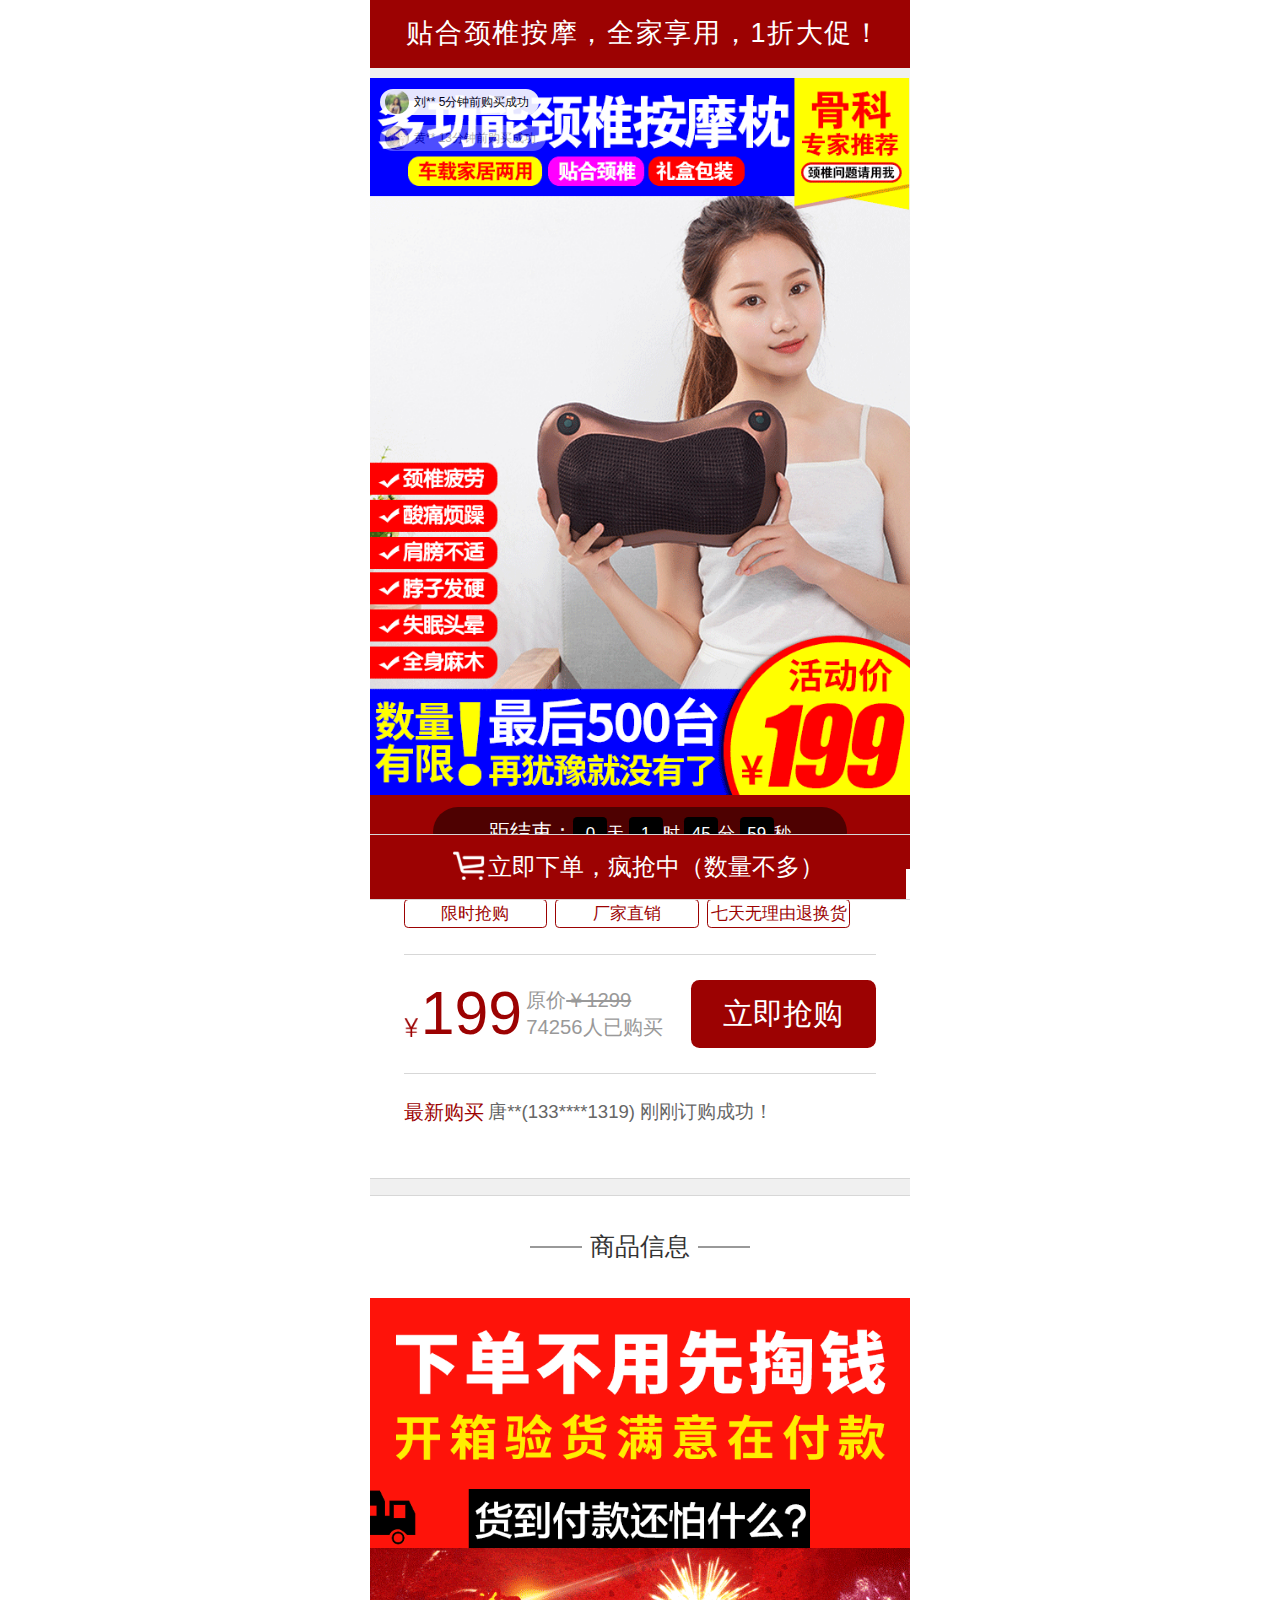
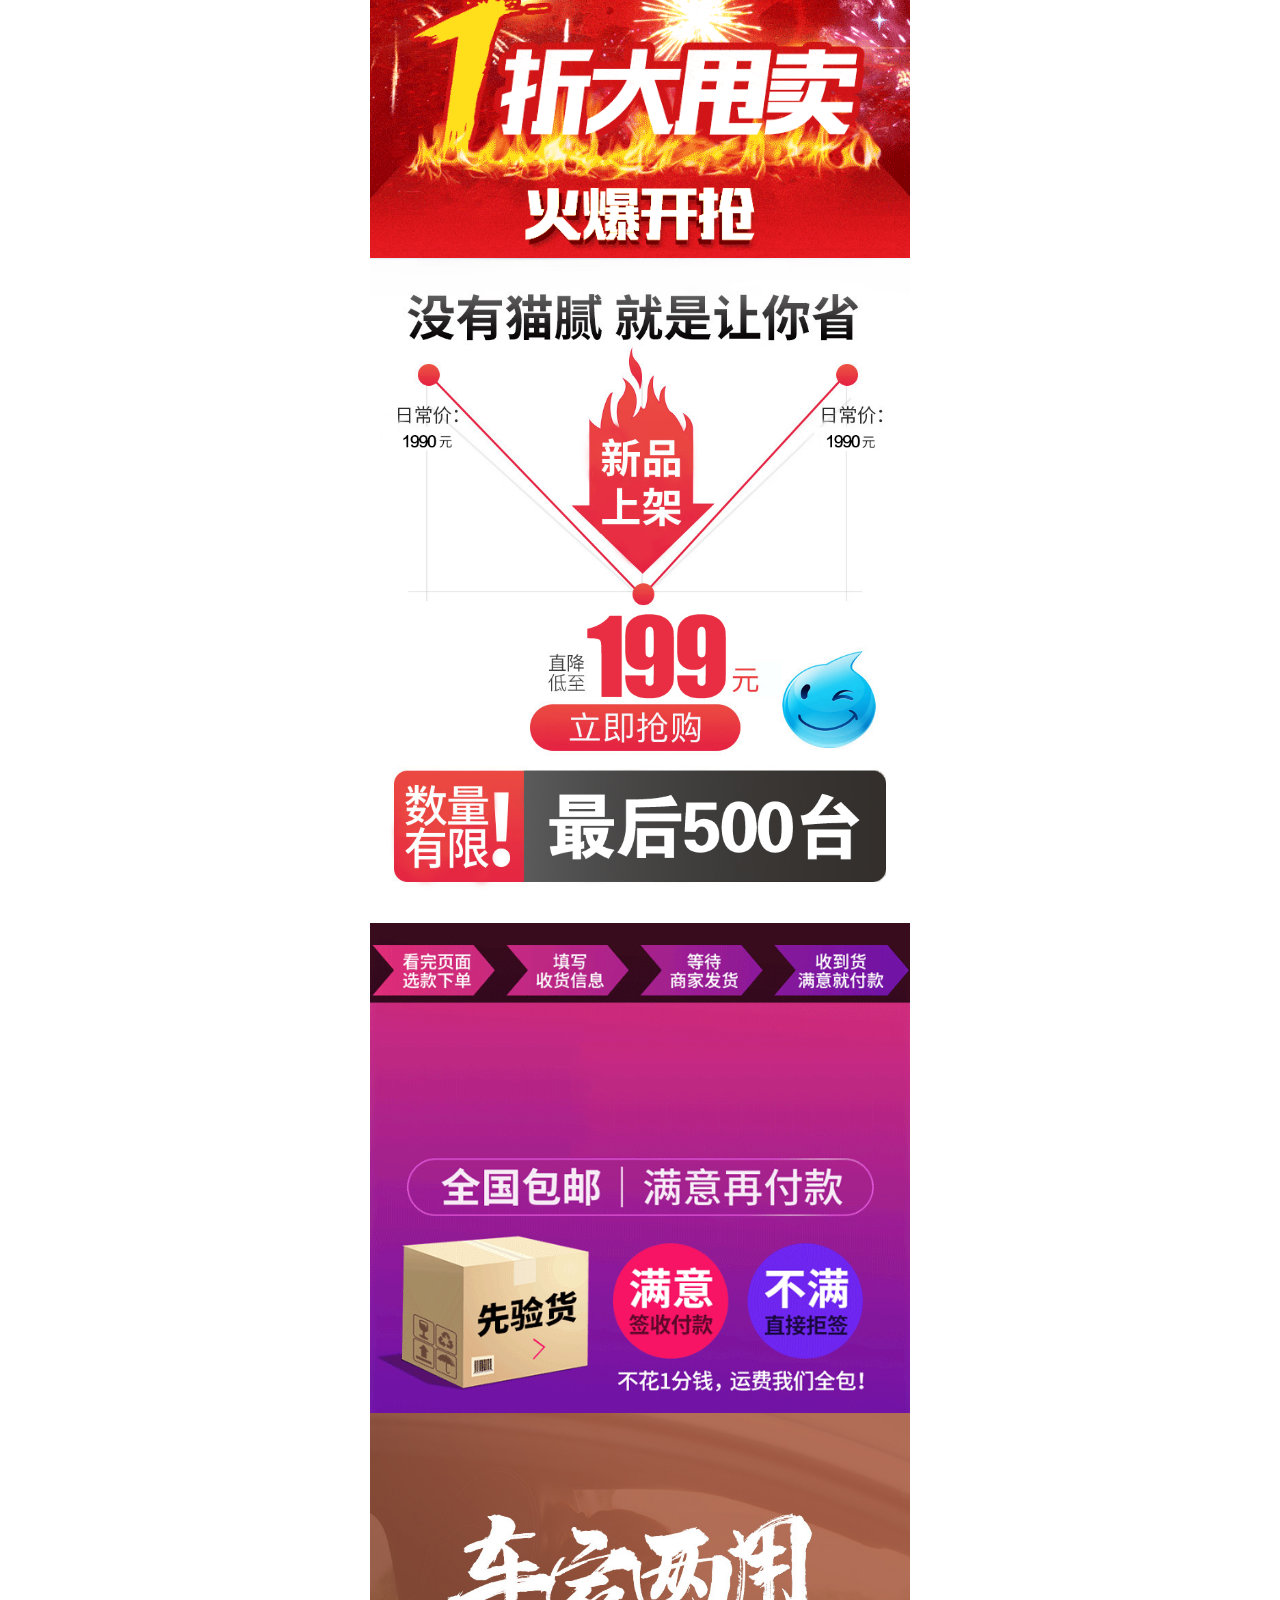
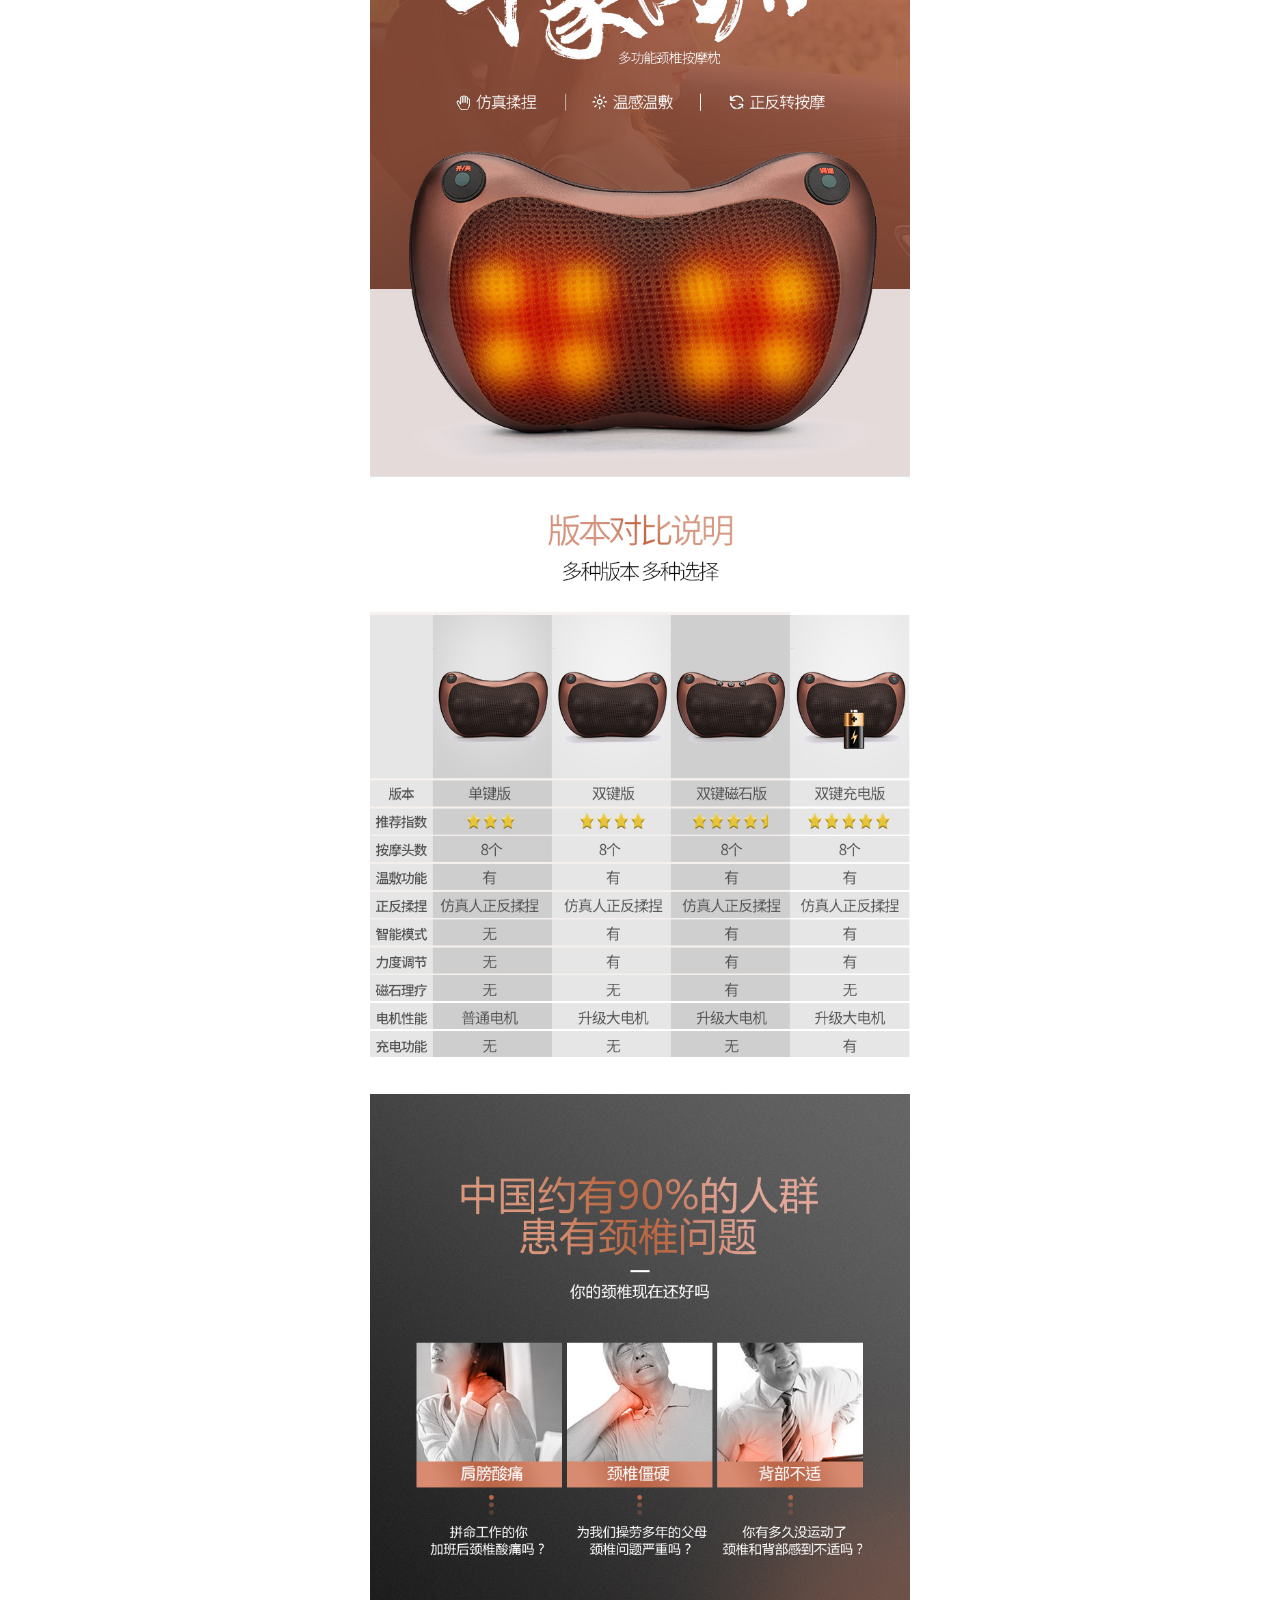
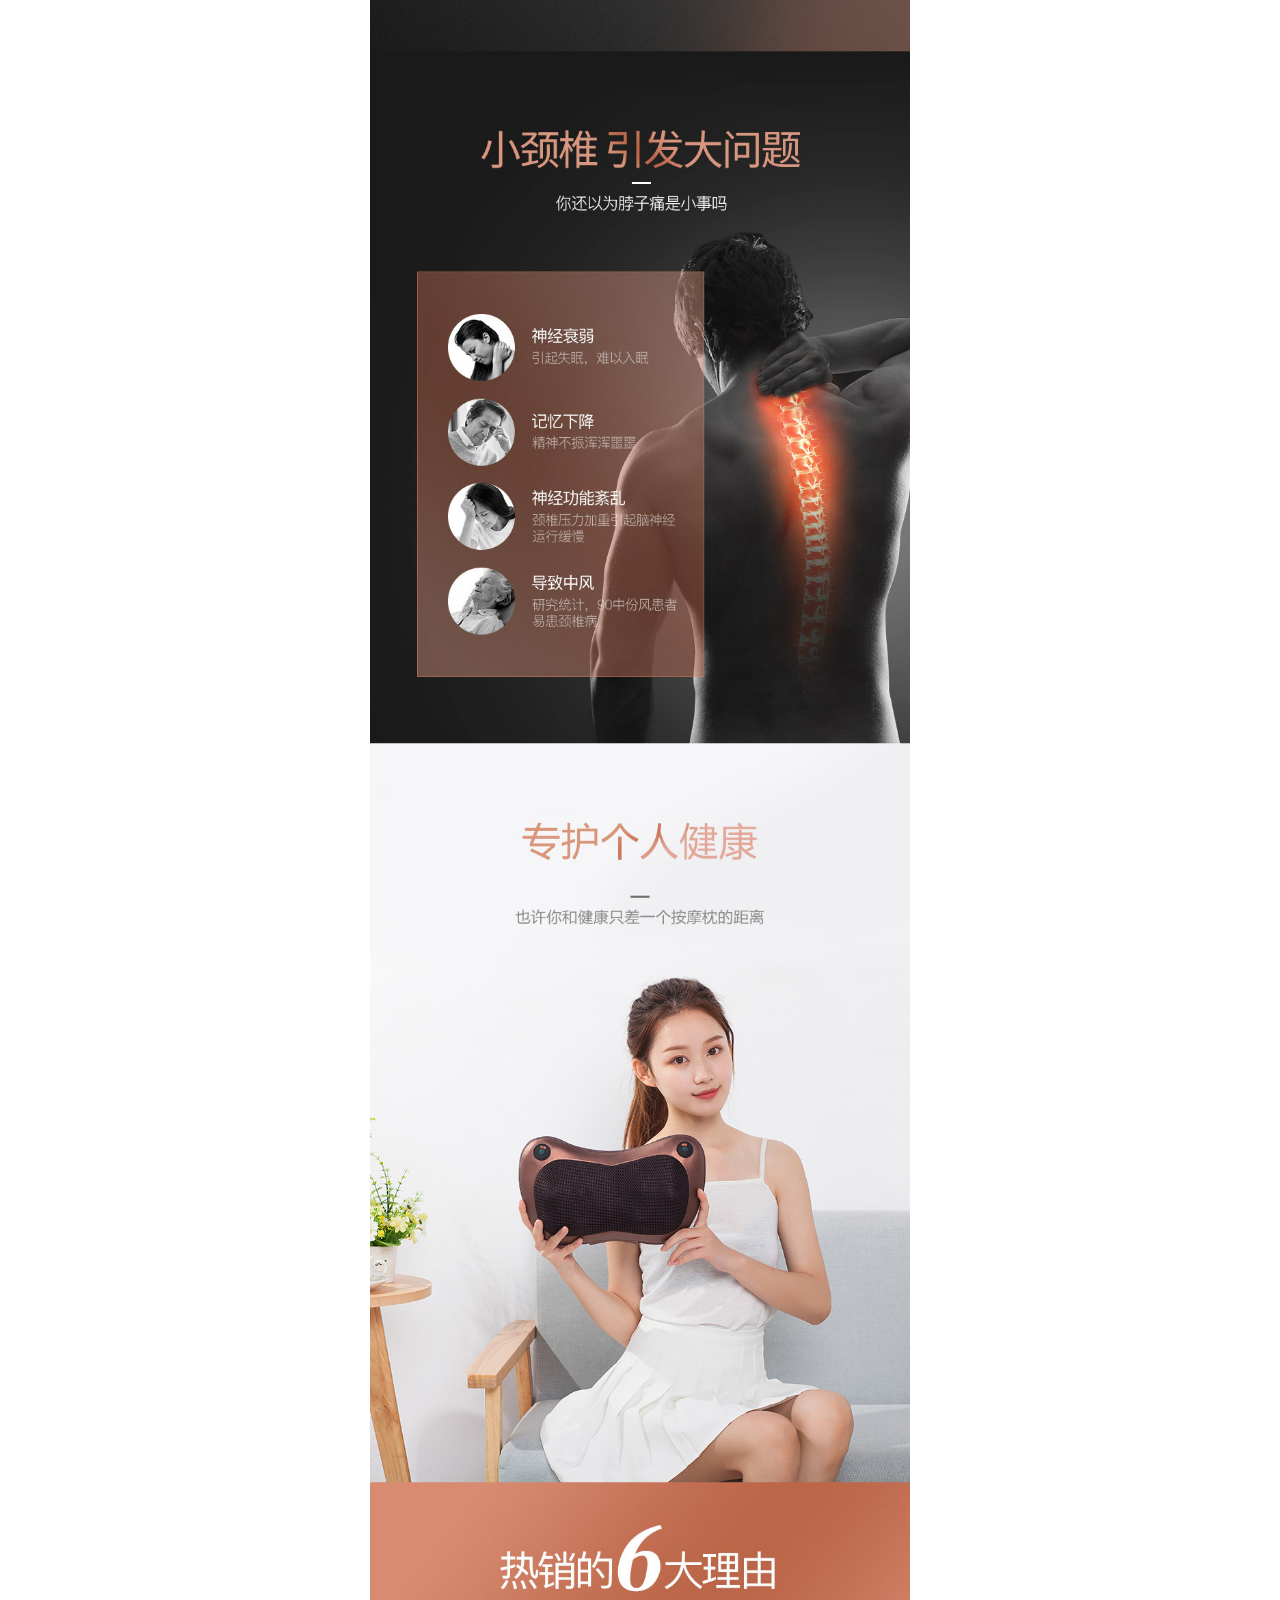
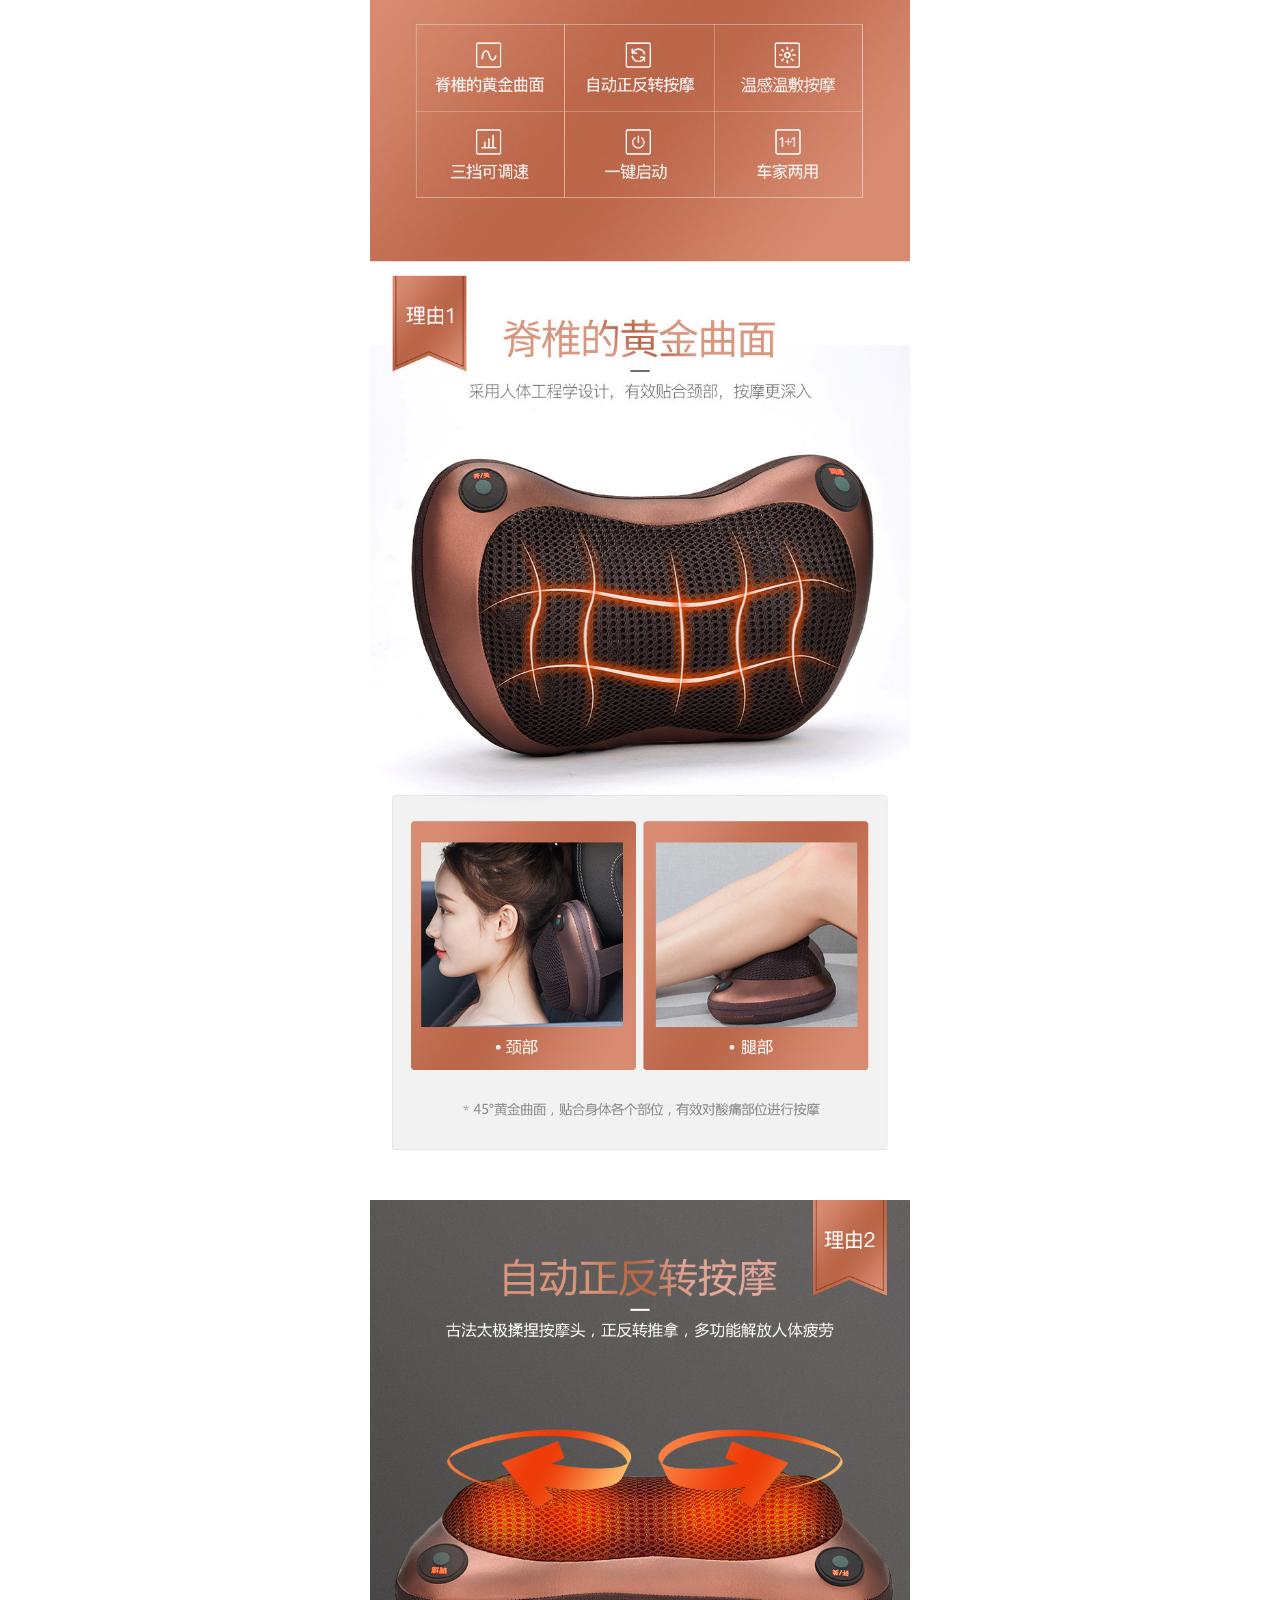
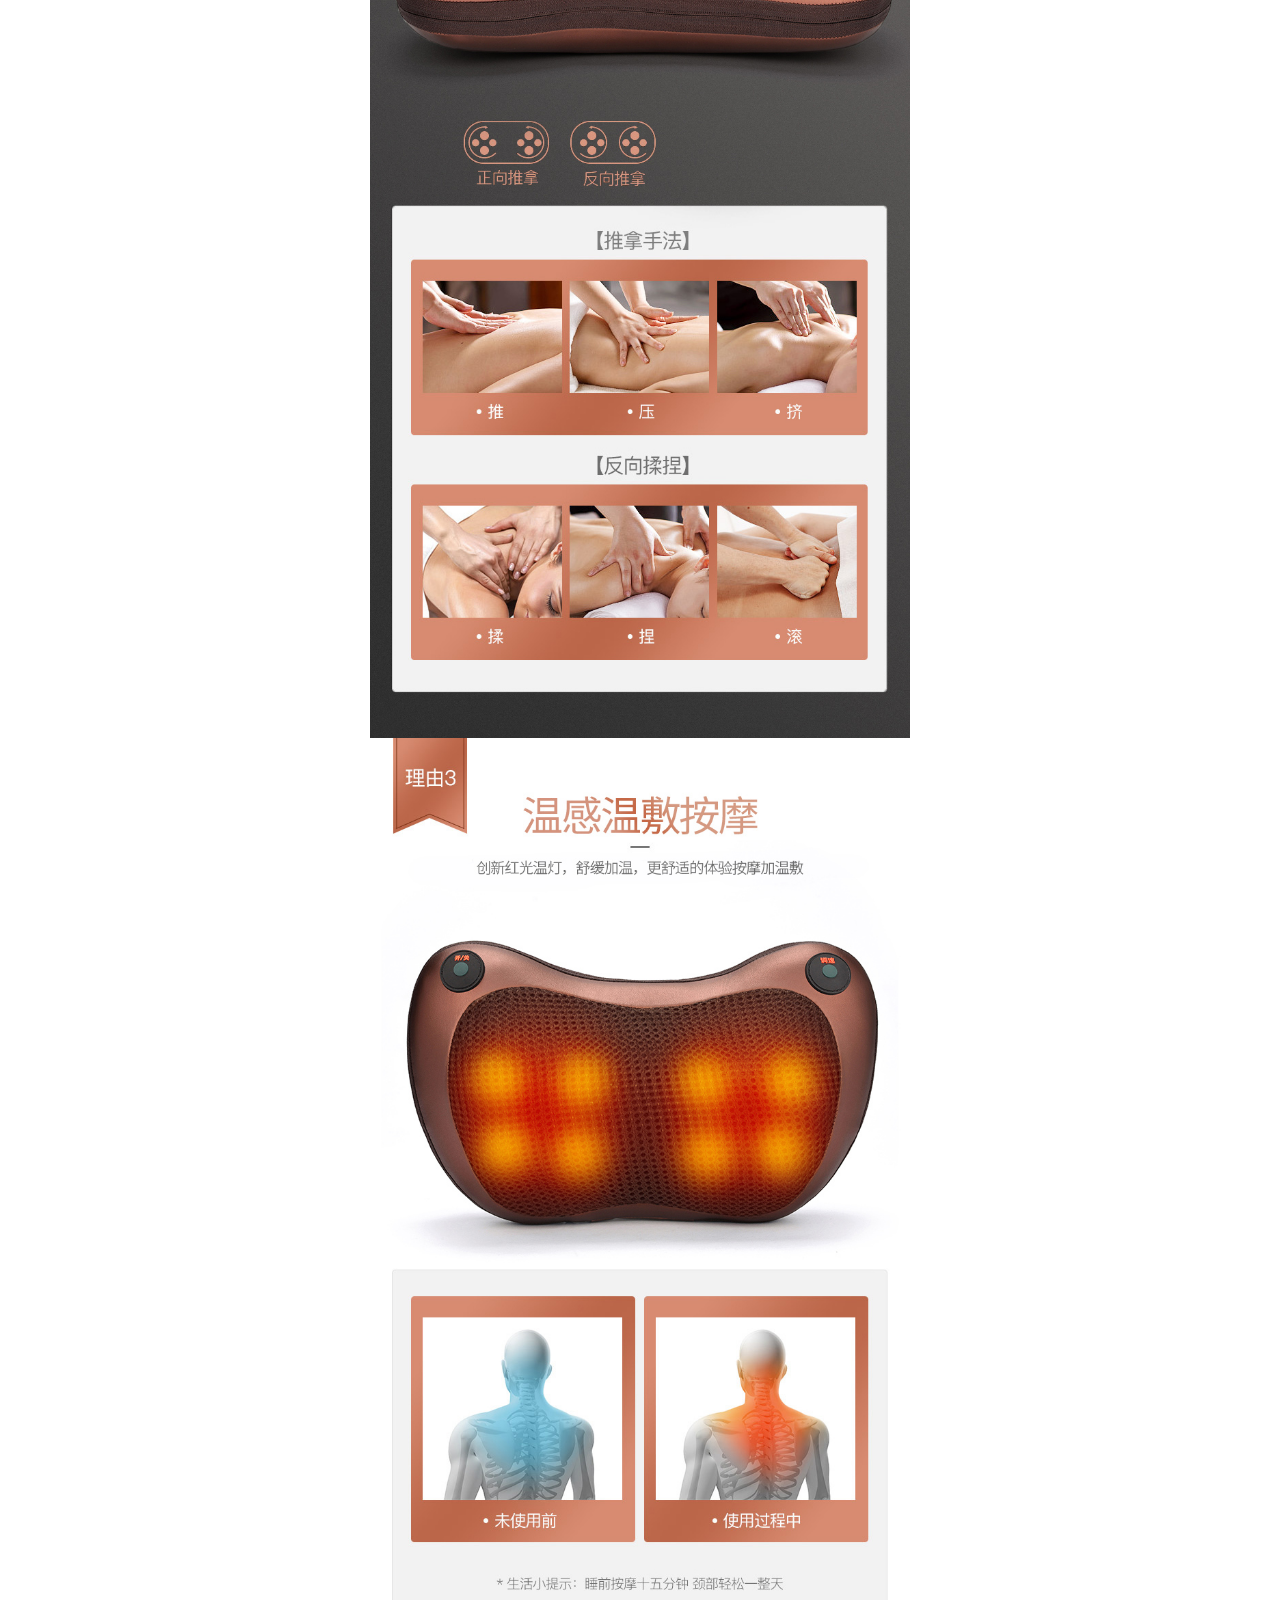
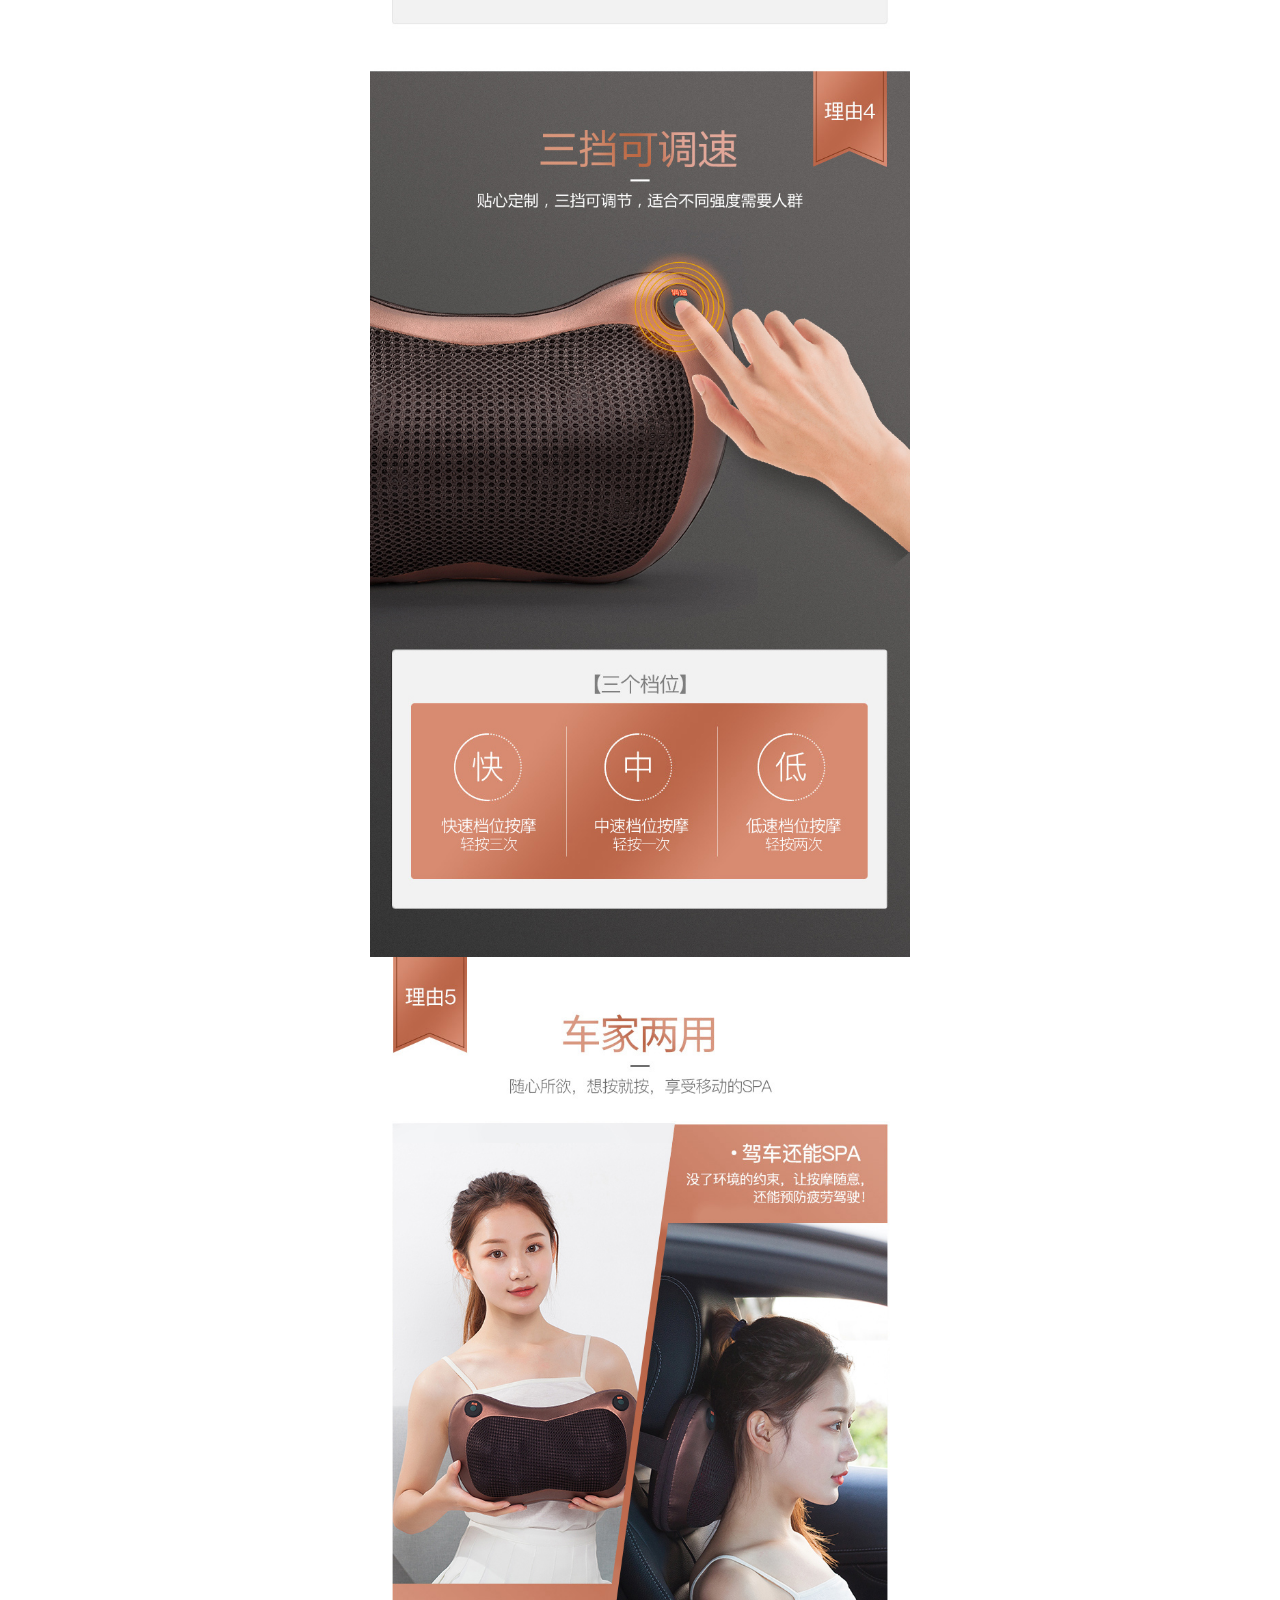
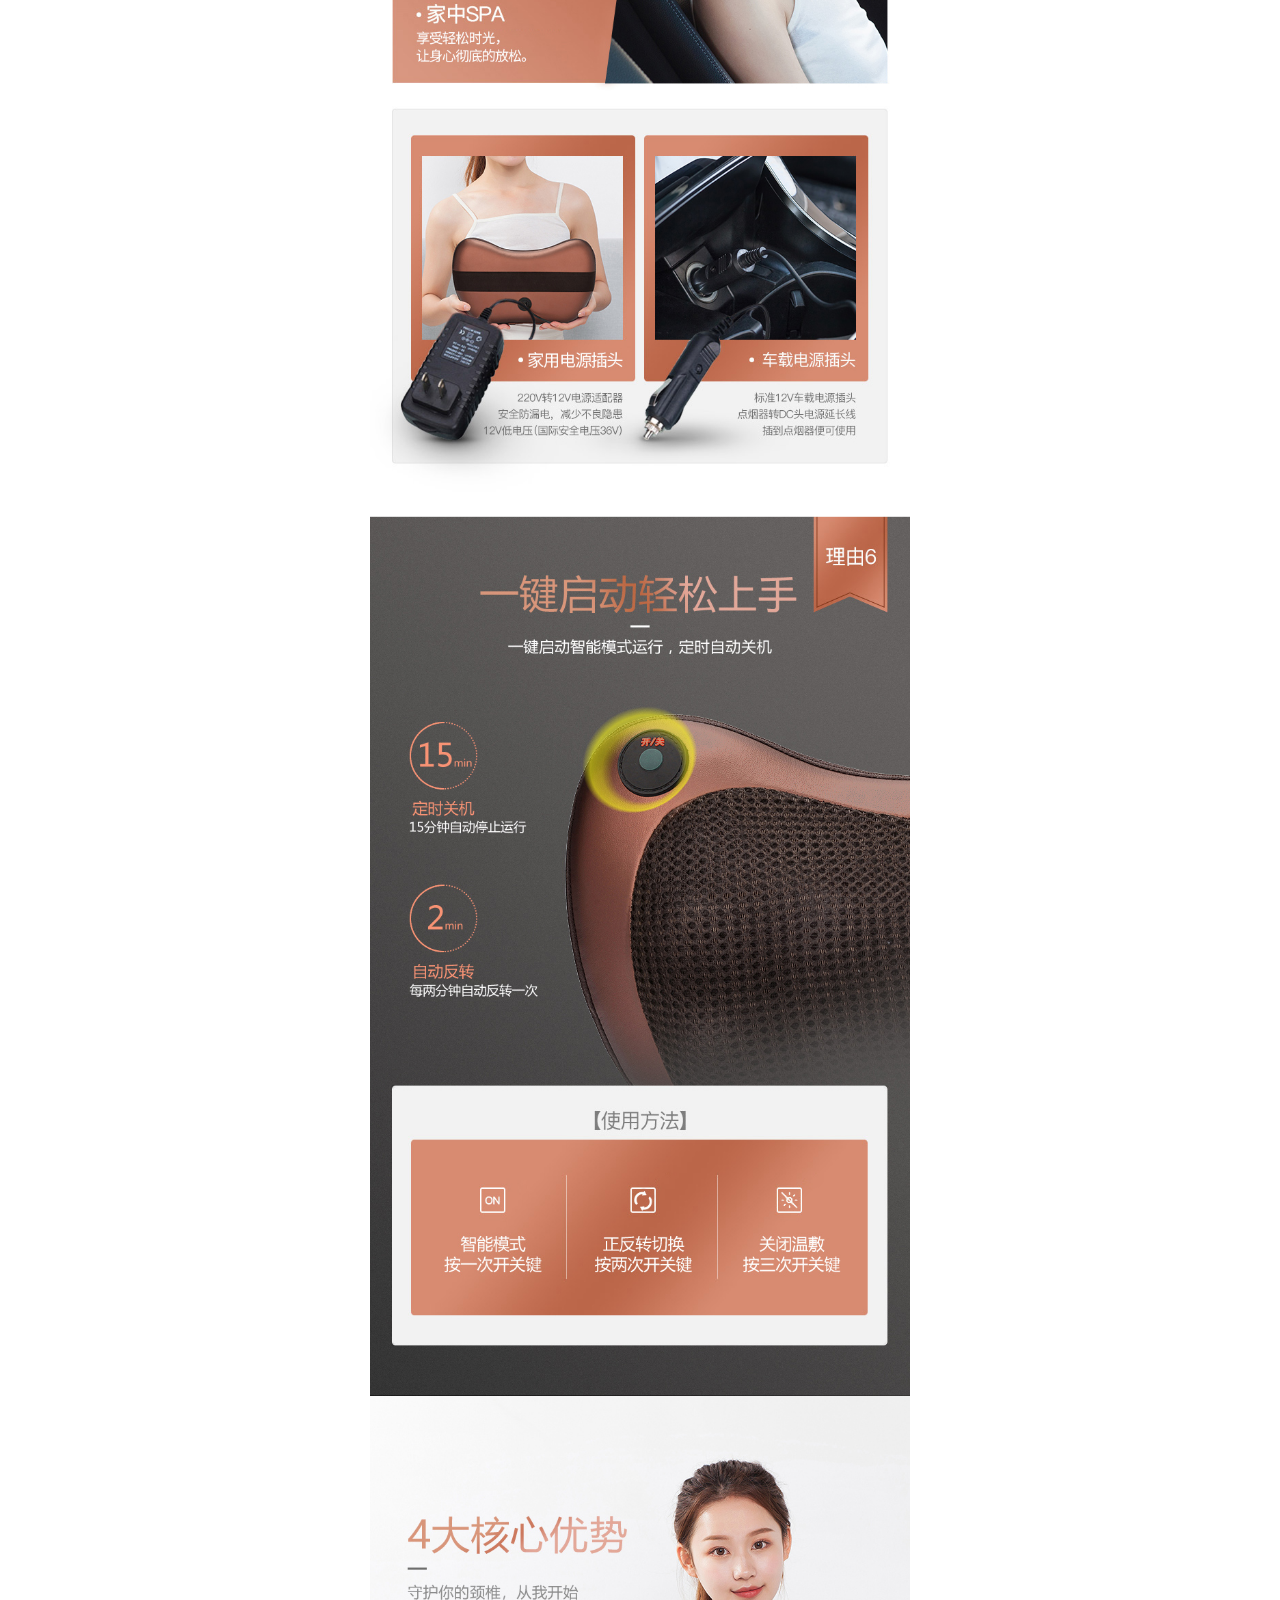
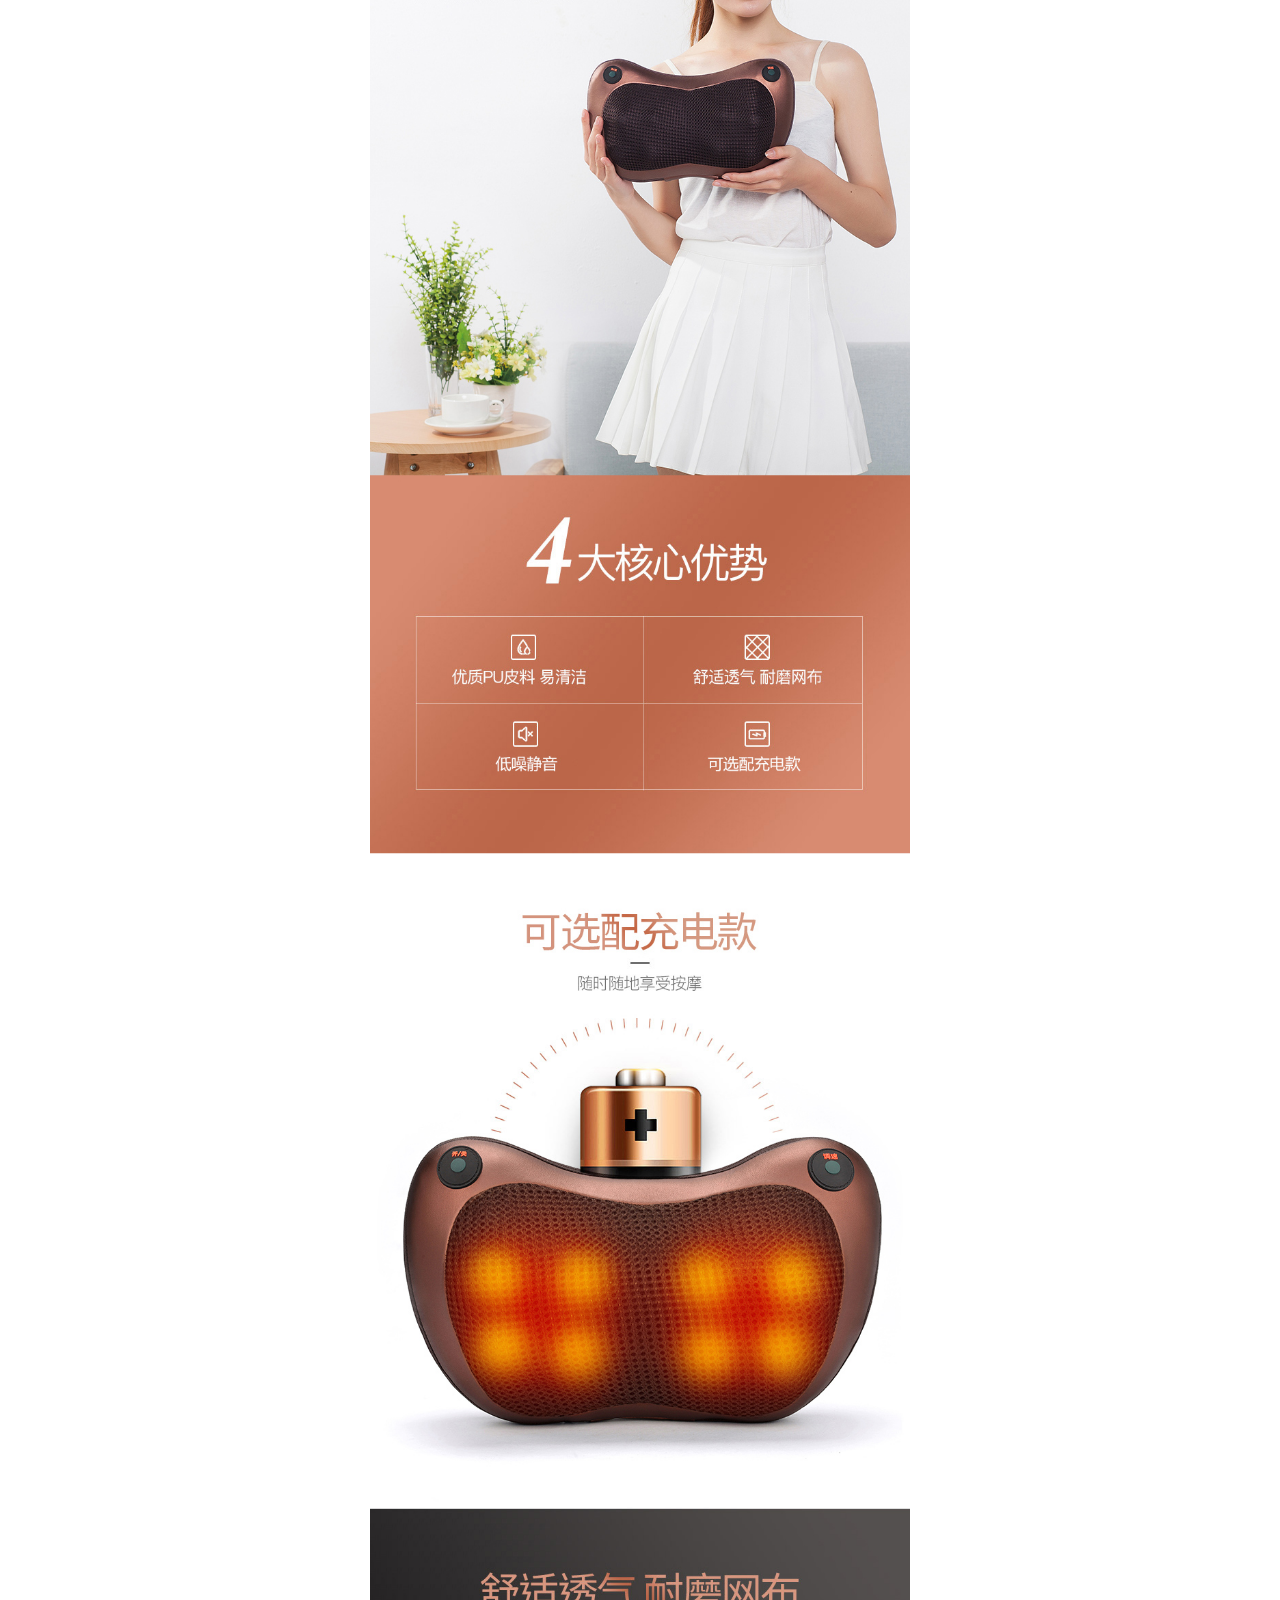
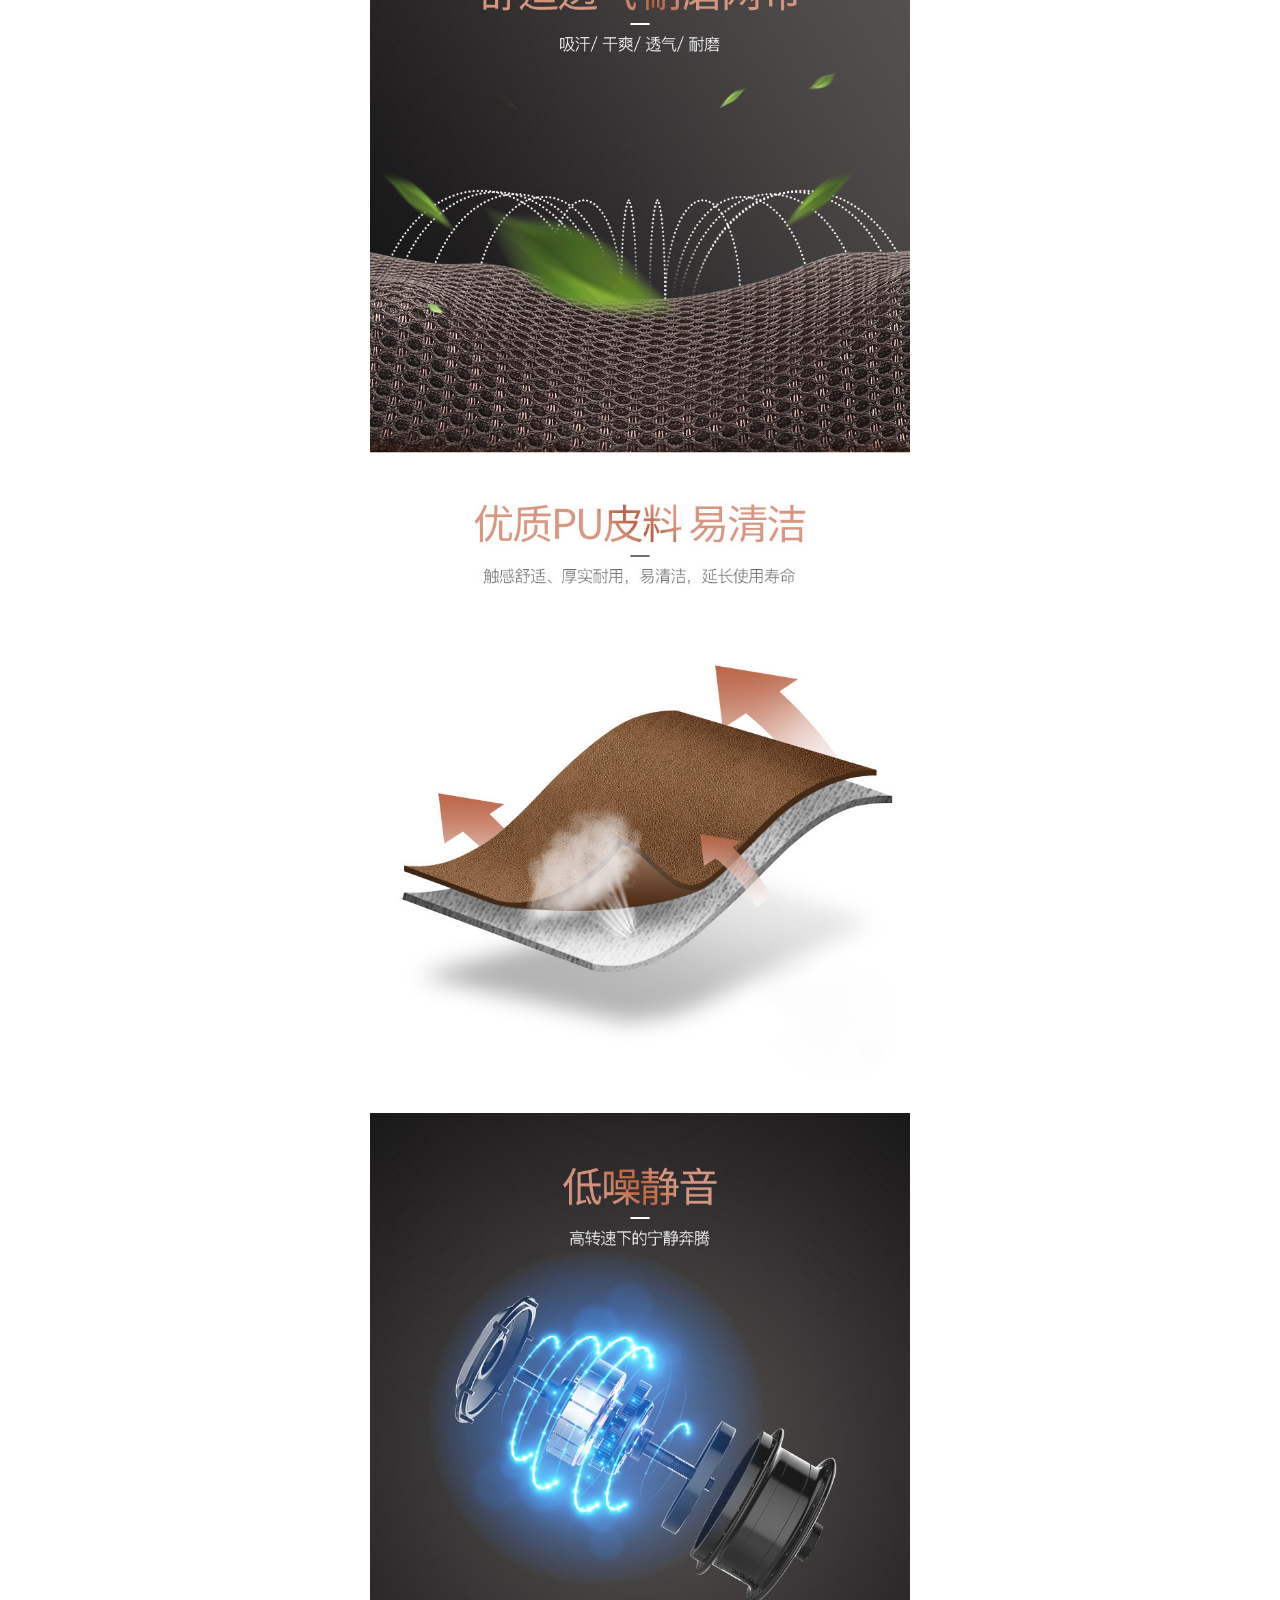
<file: index.html>
<!DOCTYPE html>
<!-- saved from url=(0078)https: //www.jsclt.cn/b_shuji7_3.html?gzid=shu_07_03_3w1150&t=13709599307#order -->
<html lang="en" data-dpr="1" style="font-size: 36px;">

<head>
    <meta http-equiv="Content-Type" content="text/html; charset=utf-8">
    <meta name="renderer" content="webkit">
    <meta name="viewport" content="width=device-width,minimum-scale=1.0,maximum-scale=1.0,user-scalable=no">
    <meta name="format-detection" content="telephone=no">
    <meta name="keywords" content="">
    <meta name="description" content="">
    <script src="./files/jquery.min.js"></script>
    <script src="./files/flexible.js"></script>
    <style>
        html {
            color: #000;
            background: #fff;
            overflow-y: scroll;
            -webkit-text-size-adjust: 100%;
            -ms-text-size-adjust: 100%;
        }
        
        html * {
            outline: 0;
            -webkit-text-size-adjust: none;
            -webkit-tap-highlight-color: rgba(0, 0, 0, 0)
        }
        
        html,
        body {
            font-family: sans-serif
        }
        
        body,
        div,
        dl,
        dt,
        dd,
        ul,
        ol,
        li,
        h1,
        h2,
        h3,
        h4,
        h5,
        h6,
        pre,
        code,
        form,
        fieldset,
        legend,
        input,
        textarea,
        p,
        blockquote,
        th,
        td,
        hr,
        button,
        article,
        aside,
        details,
        figcaption,
        figure,
        footer,
        header,
        hgroup,
        menu,
        nav,
        section {
            margin: 0;
            padding: 0
        }
        
        input,
        select,
        textarea {
            font-size: 100%
        }
        
        table {
            border-collapse: collapse;
            border-spacing: 0
        }
        
        fieldset,
        img {
            border: 0
        }
        
        abbr,
        acronym {
            border: 0;
            font-variant: normal
        }
        
        del {
            text-decoration: line-through
        }
        
        address,
        caption,
        cite,
        code,
        dfn,
        em,
        th,
        var {
            font-style: normal;
            font-weight: 500
        }
        
        ol,
        ul {
            list-style: none
        }
        
        caption,
        th {
            text-align: left
        }
        
        h1,
        h2,
        h3,
        h4,
        h5,
        h6 {
            font-size: 100%;
            font-weight: 500
        }
        
        q:before,
        q:after {
            content: ''
        }
        
        sub,
        sup {
            font-size: 75%;
            line-height: 0;
            position: relative;
            vertical-align: baseline
        }
        
        sup {
            top: -.5em
        }
        
        sub {
            bottom: -.25em
        }
        
        a:hover {
            text-decoration: underline
        }
        
        ins,
        a {
            text-decoration: none
        }
    </style>
    <link rel="stylesheet" href="./files/style.css">
    <title>按摩枕</title>
    <style type="text/css">
        * {
            -webkit-overflow-scrolling: touch;
        }
        
        .img-block {
            font-size: 0;
            overflow: hidden;
            margin-top: -1px;
        }
        
        .select_box::-webkit-scrollbar {
            width: 8px;
        }
        
        .select_box::-webkit-scrollbar-track {
            border-radius: 4px;
            background-color: rgba(0, 0, 0, .1);
        }
        
        .select_box::-webkit-scrollbar-thumb {
            border-radius: 4px;
            background-color: rgba(50, 50, 50, .2);
        }
        
        .select_box::-webkit-scrollbar-button {
            background-color: rgba(0, 0, 0, 0);
        }
        
        .select_box::-webkit-scrollbar-corner {
            background-color: rgba(0, 0, 0, 0);
        }
    </style>
    <!-- 最新购买滚动样式 -->
    <style>
        .marquee-wrapper {
            height: 108px;
            margin-bottom: -108px;
            overflow: hidden;
            position: relative;
            z-index: 1;
            top: -30px;
        }
        
        .marquee-wrapper #marqueeContainer {
            position: relative;
            margin: 0;
            padding: 0;
            list-style: none
        }
        
        .marquee-wrapper #marqueeContainer li {
            list-style: none;
            position: absolute;
            left: 0;
            padding: 5px 10px;
            border-radius: 15px;
            opacity: 1;
            height: 36px;
            overflow: hidden;
            transition: opacity .5s, top .5s;
            -moz-transition: opacity .5s, top .5s;
            -webkit-transition: opacity .5s, top .5s;
            -o-transition: opacity .5s, top .5s
        }
        
        .marquee-wrapper #marqueeContainer li div {
            display: flex;
            align-items: center;
            background-size: 22px;
            background-repeat: no-repeat;
            background-position: 1px;
            font-size: 12px;
            border-radius: 13px;
            line-height: 26px;
            padding: 0 10px 0 5px;
        }
        
        .marquee-wrapper #marqueeContainer li div img {
            width: 24px;
            height: 24px;
            margin-right: 5px;
            border-radius: 12px;
        }
        
        .marquee-wrapper .marquee-style-1 li>div {
            background-color: #fff;
            color: #000
        }
        
        .marquee-wrapper .marquee-style-2 li>div {
            background-color: rgba(0, 0, 0, .9);
            color: #fff
        }
    </style>
    <style>
        * {
            margin: 0;
        }
        
        html,
        body,
        #page {
            height: 100%;
            padding: 0;
            margin: 0;
            font-family: 微软雅黑;
        }
        
        body {
            margin: 0;
            padding: 0;
            font-family: Helvetica, Arial, san-serif;
            font-size: 16px;
        }
        
        a,
        a:visited {
            text-decoration: none;
        }
        
        ul,
        ol,
        li {
            list-style: none;
        }
        
        .fl {
            float: left
        }
        
        .fr {
            float: right
        }
        
        .clearfix:after {
            content: ".";
            display: block;
            height: 0;
            clear: both;
            overflow: hidden;
            visibility: hidden;
        }
        
        .clearfix {
            display: inline-block;
        }
        
        .clr {
            clear: both
        }
        
        .hidden {
            display: none !important
        }
        /*add set*/
        
        *,
        *:after,
        *:before {
            -webkit-box-sizing: border-box;
            -moz-box-sizing: border-box;
            box-sizing: border-box;
        }
        
        html,
        body,
        header,
        nav,
        footer,
        article,
        section,
        form,
        fieldset,
        p,
        div,
        ul,
        ol,
        li,
        h1,
        h2,
        h3,
        h4,
        h5,
        h6 {
            -webkit-text-size-adjust: none;
        }
        /*改变文字大小*/
        
        -webkit-tap-highlight-color: {
            rgba(0, 0, 0, 0);
        }
        
        -moz-tap-highlight-color: {
            rgba(0, 0, 0, 0);
        }
        /*链接高亮*/
        
        -webkit-touch-callout: {
            none;
        }
        
        -moz-touch-callout: {
            none;
        }
        /*长按弹出选项菜单*/
        
        section,
        article,
        #container,
        #content {
            text-shadow: 0 1px 0 #fff;
        }
        
        #page {
            margin: 0 auto;
            padding: 0;
            padding-bottom: 50px;
            width: 100%;
            height: auto;
            min-height: 100%;
            background: #f9f9f9;
        }
        
        header {
            margin: 0 auto;
            padding: 0;
            width: 100%;
            text-align: center;
            line-height: 40px;
            height: 40px;
            background: #000;
            color: #fff;
            white-space: nowrap;
            overflow: hidden;
            border-top: 1px solid #333
        }
        
        header img {
            height: 40px;
            margin: 0;
            padding: 0;
        }
        
        header h1 {
            width: 90%;
            margin: 0 auto;
            font-size: 1.2em;
        }
        
        header h2,
        header h3 {
            width: 15%;
            display: inline;
            font-size: 0.8em;
            background: #000;
        }
        
        header h2 {
            position: absolute;
            left: 0;
            top: 0;
        }
        
        header h3 {
            position: absolute;
            right: 0;
            top: 0;
        }
        
        header h2 a,
        header h3 a {
            padding: 5px 6px;
            border: 1px solid #666;
            border-radius: 4px;
            color: #ddd;
        }
        
        header a.icon {
            display: block;
            height: 40px;
            line-height: 40px;
            padding: 0;
            border: 0;
            color: #333;
            text-indent: 100em;
            opacity: .7;
            filter: alpha(opacity=70);
            -moz-opacity: .7;
            /*FF*/
            overflow: hidden;
        }
        
        header a.fresh {
            background: url("fresh.png") 50% 50% no-repeat;
            background-size: 32px 32px;
        }
        
        header a.home {
            background: url("home.png") 50% 50% no-repeat;
            background-size: 36px 36px;
        }
        
        header a.tel {
            background: url("call.png") 50% 50% no-repeat;
            background-size: 36px 36px;
        }
        
        section.topfixed {
            margin: 0 auto;
            padding: 0;
            width: 100%;
            position: fixed;
            text-align: left;
            line-height: 25px;
            height: auto;
            background: rgba(68, 54, 28, 0.9);
            box-shadow: 0 3px 3px rgba(30, 30, 30, 0.6);
            color: #fff;
            overflow: hidden;
            text-shadow: none;
        }
        
        section.topfixed p {
            padding: 5px;
            margin: 0;
        }
        
        .lv {
            background: #000;
            height: 40px;
            width: 100%;
            text-align: center;
            margin: 0;
            padding: 0;
        }
        
        .banner {
            margin: 0;
            padding: 0;
            text-align: center;
            width: 100%;
            height: auto;
            -webkit-animation: fadeIn .6s .2s ease both;
            -moz-animation: fadeIn .6s .2s ease both;
        }
        
        .banner img {
            border: 0;
            width: auto;
            max-width: 100%;
            float: left;
            margin: 0 auto;
            padding: 0;
        }
        
        .banner p {
            width: 100%;
            height: 60px;
            line-height: 60px;
            font-size: 26px;
            background: #d00;
            color: #fff;
            font-weight: bold;
            text-shadow: 1px 1px 0 #000;
        }
        
        @media screen and (max-width: 790px) {
            .index-floor-title>img {
                width: 100%;
            }
            .topperb {
                display: none;
            }
            .toppera {
                display: none;
            }
        }
        
        .h100 {
            height: 80px;
        }
        
        nav {
            margin: 0 auto;
            padding: 0;
            width: 100%;
            position: fixed;
            left: 0;
            bottom: 0;
            -webkit-animation: fadeInUpBig 1s 0.2s ease both;
            -moz-animation: fadeInUpBig 1s 0.2s ease both;
            z-index: 999;
        }
        
        nav ul {
            margin: 0 auto;
            padding: 0 0;
            height: 50px;
            width: 100%;
            background: #d00;
            overflow: hidden;
        }
        
        nav ul li {
            width: 33%;
            float: left;
            text-align: center;
        }
        
        nav ul li a {
            display: block;
            line-height: 50px;
            width: 100%;
            color: #fff;
            font-size: 0.8em;
        }
        
        nav ul li a strong {
            display: block;
            top: 10px;
            left: 0;
            font-weight: normal;
        }
        
        nav ul.Transverse {
            position: relative;
        }
        
        nav ul.Transverse li a {
            border-right: 1px dotted #f66;
        }
        
        nav ul.Transverse li:last-child a {
            border-right: 0px;
        }
        
        nav ul.Transverse li a strong {
            display: inline;
            position: inherit;
            font-weight: normal;
            line-height: 50px;
            font-size: 16px;
        }
        
        @media only screen and (min-width: 360px) {
            nav ul.Transverse li a strong {
                padding-left: 32px;
            }
            nav ul.Transverse li:nth-child(1) a strong {
                background: url("call.png") left center no-repeat;
                background-size: 28px 28px;
            }
            nav ul.Transverse li:nth-child(2) a strong {
                background: url("sms.png") left center no-repeat;
                background-size: 28px 28px;
            }
            nav ul.Transverse li:nth-child(3) a strong {
                background: url("buy.png") left center no-repeat;
                background-size: 28px 28px;
            }
            nav ul.Transverse li:nth-child(4) a strong {
                background: url("call.png") left center no-repeat;
                background-size: 28px 28px;
            }
        }
        
        nav ul.Transverse li span {
            color: #333
        }
        
        section ul {
            margin: 0 auto;
            padding: 0;
            height: auto;
            overflow: hidden;
        }
        
        section ul li {
            width: 50%;
            margin: 0;
            padding: 0;
            float: left;
        }
        
        section ul li a {
            display: block;
            height: 60px;
            width: 100%;
            margin: 0;
            text-align: center;
        }
        
        section ul li a img {
            height: 50px;
            width: 60px;
            vertical-align: middle;
            margin: 5px auto;
        }
        
        section ul li:nth-child(1) a {
            float: right;
            background: #f00;
            -webkit-animation: fadeInLeftTopBig 1s .2s ease both;
            -moz-animation: fadeInLeftTopBig 1s .2s ease both;
        }
        
        section ul li:nth-child(2) a {
            float: left;
            background: #ff0;
            -webkit-animation: fadeInRightTopBig 1s .2s ease both;
            -moz-animation: fadeInRightTopBig 1s .2s ease both;
        }
        
        section ul li:nth-child(3) a {
            float: right;
            background: #00f;
            -webkit-animation: fadeInLeftBottomBig 1s .2s ease both;
            -moz-animation: fadeInLeftBottomBig 1s .2s ease both;
        }
        
        section ul li:nth-child(4) a {
            float: left;
            background: #0f0;
            -webkit-animation: fadeInRightBottomBig 1s .2s ease both;
            -moz-animation: fadeInRightBottomBig 1s .2s ease both;
        }
        
        section.buy {
            width: 100%;
            height: auto;
            background: #000000;
            padding: 5px 0 15px;
            text-shadow: none;
            text-align: center;
            overflow: hidden;
            -webkit-animation: bounceInkeep .3s .2s linear both;
            -moz-animation: bounceInkeep .3s .2s linear both;
            -o-animation: bounceInkeep .3s .2s linear both;
        }
        
        .row1,
        .row2 {
            width: 96%;
            height: auto;
            margin: 0 auto;
            padding: 0;
            clear: both;
        }
        
        .row2 {
            border-top: 1px dotted #524524;
            padding: 10px 0;
            line-height: 30px;
            height: 50px;
            overflow: hidden;
        }
        
        .row1 strong {
            display: block;
            width: 35%;
            float: left;
            font-size: 48px;
            color: #ff0;
            text-shadow: 1px 1px 0px #000;
            line-height: 60px;
        }
        
        .row1 ol {
            width: 65%;
            height: inherit;
            margin: 0;
            padding: 0;
            overflow: hidden;
        }
        
        .row1 ol li {
            width: 33%;
            float: left;
            color: #886536;
            line-height: 30px;
        }
        
        .row1 ol li p {
            color: #9A9B74;
        }
        
        .row2 strong {
            display: block;
            width: 35%;
            line-height: 30px;
            height: 30px;
            float: left;
            font-size: 20px;
            color: #9A7C48;
        }
        
        .row2 .djs {
            width: 65%;
            line-height: 30px;
            height: 30px;
            margin: 0;
            padding: 0;
            color: #dd9;
            overflow: hidden;
        }
        
        .row2 .djs input {
            color: #D0740A;
            background: none;
            font-size: 26px;
            text-align: right;
        }
        
        section.buy a.button,
        section.buy button {
            display: block;
            width: 96%;
            margin: 0 auto;
            height: 46px;
            line-height: 42px;
            font-size: 26px;
            border-radius: 4px;
            border: 1px solid #EE3B1A;
            text-shadow: 0 1px 0 #000;
            color: #fff;
            background: -webkit-linear-gradient(top, #F9A58B 0%, #F9A58B 3%, #F1714A 6%, #F37751 49%, #EC3B07 51%, #EA3001 100%);
            background: -moz-linear-gradient(top, #F9A58B 0%, #F9A58B 3%, #F1714A 6%, #F37751 49%, #EC3B07 51%, #EA3001 100%);
            background: -o-linear-gradient(top, #F9A58B 0%, #F9A58B 3%, #F1714A 6%, #F37751 49%, #EC3B07 51%, #EA3001 100%);
            background: -ms-linear-gradient(top, #F9A58B 0%, #F9A58B 3%, #F1714A 6%, #F37751 49%, #EC3B07 51%, #EA3001 100%);
            background: linear-gradient(top, #F9A58B 0%, #F9A58B 3%, #F1714A 6%, #F37751 49%, #EC3B07 51%, #EA3001 100%);
        }
        
        section.buy a.btn {
            background-color: #ff5600;
            display: block;
            width: 96%;
            margin: 5px auto;
            padding: 10px 0;
            text-align: center;
            color: #fff;
            text-shadow: 1px 1px 1px #333;
            border-radius: 6px;
        }
        
        section.Glist {
            background: #f0f0f0;
        }
        
        section.Glist ul {
            height: auto;
            width: 100%;
            margin: 0 auto;
            padding: 20px 10px;
            overflow: hidden;
            text-shadow: none;
            border-top: 1px solid #fff;
            border-bottom: 1px solid #ddd;
        }
        
        section.Glist ul li img {
            border: 0px;
        }
        
        section.Glist ul li:nth-child(1) {
            width: 100%;
            padding: 0;
            line-height: 30px;
            font-weight: bold;
            font-size: 16px;
            color: #4F4F4F;
        }
        
        section.Glist ul li:nth-child(2) {
            width: 35%;
            float: left;
        }
        
        section.Glist ul li:nth-child(2) img {
            width: 100%;
            height: 220px;
            padding: 0px 5px;
        }
        
        section.Glist ul li:nth-child(3) {
            width: 65%;
            float: left;
            padding: 0;
        }
        
        section.Glist ul li:nth-child(3) dl {
            padding: 18px 0;
            height: auto;
            width: 100%;
            overflow: hidden;
        }
        
        section.Glist ul li:nth-child(3) dl:nth-child(1) dt {
            width: 40%;
            float: left;
            font-size: 32px;
            color: #f30
        }
        
        section.Glist ul li:nth-child(3) dl:nth-child(1) dd {
            width: 60%;
            float: left;
            font-size: 12px;
            color: #333;
            text-align: right;
        }
        
        section.Glist ul li:nth-child(3) dl:nth-child(1) dd p {
            font-weight: bold;
            color: #600;
        }
        
        section.Glist ul li:nth-child(3) dl:nth-child(2) {
            border-top: 1px dotted #ddd;
            border-bottom: 1px dotted #ddd;
        }
        
        section.Glist ul li:nth-child(3) dl:nth-child(2) dt {
            width: 100%;
            font-size: 16px;
            color: #300;
            line-height: 20px;
        }
        
        section.Glist ul li:nth-child(3) dl:nth-child(2) dd {
            width: 100%;
            font-size: 16px;
            color: #333;
        }
        
        section.Glist ul li:nth-child(3) dl:nth-child(2) dt b,
        section.Glist ul li:nth-child(3) dl:nth-child(2) dd span {
            display: block;
            width: 33.3%;
            float: left;
            text-align: center;
            color: #600;
        }
        
        section.Glist ul li:nth-child(3) dl:nth-child(2) dt b {
            color: #666;
        }
        
        section.Glist ul li:nth-child(4) {
            width: 65%;
            float: left;
            padding: 0;
        }
        
        section.Glist ul li:nth-child(4) strong {
            display: block;
            width: 100%;
            height: 40px;
            line-height: 40px;
            background: #f30;
            color: #fff;
            border-radius: 6px;
            text-align: center;
            margin: 12px 0 0;
        }
        
        section.Glist ul:first-child {
            border-top: 0;
        }
        
        section.Glist ul:last-child {
            border-bottom: 0;
        }
        
        @media only screen and (max-width: 480px) {
            .row1 ol li {
                width: 33%;
                float: left;
                color: #886536;
                line-height: 30px;
                font-size: 12px;
            }
            .row1 ol li p {
                color: #9A9B74;
                font-size: 16px;
            }
            section.Glist ul li:nth-child(2) {
                width: 45%;
            }
            section.Glist ul li:nth-child(3) {
                width: 55%;
            }
            section.Glist ul li:nth-child(2) img {
                width: 100%;
                height: 135px;
                padding: 10px 5px;
            }
            section.Glist ul li:nth-child(3) dl {
                padding: 15px 0;
            }
            section.Glist ul li:nth-child(3) dl:nth-child(1) dt {
                width: 38%;
                float: left;
                font-size: 16px;
                color: #f30
            }
            section.Glist ul li:nth-child(3) dl:nth-child(1) dd {
                width: 62%;
                float: left;
                font-size: 10px;
                color: #333;
                text-align: right;
            }
            section.Glist ul li:nth-child(3) dl:nth-child(2) {
                border-top: 1px dotted #ddd;
                border-bottom: 1px dotted #ddd;
            }
            section.Glist ul li:nth-child(3) dl:nth-child(2) dt {
                width: 100%;
                font-size: 12px;
                color: #300;
                line-height: 20px;
            }
            section.Glist ul li:nth-child(3) dl:nth-child(2) dd {
                width: 100%;
                font-size: 12px;
                color: #333;
            }
            section.Glist ul li:nth-child(4) {
                width: 100%;
                float: left;
                padding: 0;
            }
            section.Glist ul li:nth-child(4) strong {
                display: block;
                width: 100%;
                height: 40px;
                line-height: 40px;
                background: #f30;
                color: #fff;
                border-radius: 6px;
                text-align: center;
                margin: 0 auto;
            }
        }
        
        @media only screen and (max-width: 320px) {
            section.Glist ul li:nth-child(2) img {
                width: 100%;
                height: 115px;
                padding: 10px 5px;
            }
            section.Glist ul li:nth-child(3) dl:nth-child(1) dt {
                width: 30%;
                float: left;
                font-size: 16px;
                line-height: 20px;
                color: #f30
            }
            section.Glist ul li:nth-child(3) dl:nth-child(1) dd {
                width: 70%;
                float: left;
                font-size: 10px;
                color: #333;
                text-align: right;
            }
            section.Glist ul li:nth-child(3) dl:nth-child(2) {
                border-top: 1px dotted #ddd;
                border-bottom: 1px dotted #ddd;
            }
            section.Glist ul li:nth-child(3) dl:nth-child(2) dt {
                width: 100%;
                font-size: 12px;
                color: #300;
                line-height: 16px;
            }
            section.Glist ul li:nth-child(3) dl:nth-child(2) dd {
                width: 100%;
                font-size: 12px;
                color: #333;
            }
            section.Glist ul li:nth-child(4) {
                width: 100%;
                float: left;
                padding: 0;
            }
            section.Glist ul li:nth-child(4) strong {
                display: block;
                width: 100%;
                height: 40px;
                line-height: 40px;
                background: #f30;
                color: #fff;
                border-radius: 6px;
                text-align: center;
                margin: 0 auto;
            }
        }
        
        article.showcontent {
            margin: 0;
            padding: 0;
            width: 100%;
            height: auto;
            overflow: hidden;
        }
        
        article.showcontent h2,
        .banner h2,
        article h2 {
            background: #EEE9E6;
            color: #6C594D;
            font-size: 18px;
            line-height: 30px;
            padding: 0 10px;
            margin: 0;
            width: 100%;
            clear: both;
            text-align: left;
        }
        
        article.showcontent h2:before,
        .banner h2:before,
        article h2:before {
            content: "▼";
            color: #948157;
        }
        
        article.showcontent img {
            border: none;
            margin: 0px 0 0;
            padding: 0;
            text-align: center;
            width: auto;
            max-width: 100%;
            float: left;
        }
        /*timer*/
        
        .time-count {
            text-align: center;
            margin: 0;
            font-size: 14px;
        }
        
        .time-count span {
            font-weight: bold;
            padding: 0 0 0 5px;
            color: #D0740A;
            font-size: 26px;
        }
        
        article.des {
            width: 94%;
            margin: 0 auto;
            padding: 10px 0;
            text-align: left;
            border-top: 1px dotted #524524;
            color: #856D35;
            text-shadow: 1px 1px 1px #33250C
        }
        
        article.showcontent .btn {
            padding: 10px;
        }
        
        article.showcontent .btn a[href^="wechat:"] {
            background-image: url("wh.png");
        }
        
        article.showcontent .btn a[href^="tel:"] {
            background-image: url("call.png");
        }
        
        article.showcontent .btn a[href^="sms:"] {
            background-image: url("sms.png");
        }
        
        article.showcontent .btn a[href^="http:"] {
            background-image: url("qq.png");
        }
        
        article.showcontent .btn a[href^="sms:"],
        article.showcontent .btn a[href^="wechat:"],
        article.showcontent .btn a[href^="tel:"],
        article.showcontent .btn a[href^="http:"] {
            background-position: 10% 50%;
            background-size: 32px 32px;
            background-repeat: no-repeat;
            background-color: #ff5600;
            display: block;
            width: 100%;
            margin: 5px 0;
            text-align: center;
            color: #fff;
            text-shadow: 1px 1px 1px #333;
            border-radius: 6px;
        }
        
        article.showcontent .btn a[href^="http:"] {
            background-size: 24px 24px;
        }
        
        article.showcontent .btn .wei {
            background-image: url("wh.png");
            background-size: 24px 24px;
        }
        
        article.showcontent .btn .qq {
            background-image: url("qq.png");
            background-size: 24px 24px;
        }
        
        footer {
            margin: 0px auto 0;
            padding: 0;
            width: 100%;
            clear: both;
            border-top: 1px solid #ddd;
        }
        
        footer p {
            text-align: center;
            font-size: 0.8em;
            border-top: 1px solid #fff;
            padding-top: 5px;
        }
        
        footer p img {
            max-width: 98%;
            margin: 0 auto;
        }
        
        @media only screen and (max-width: 480px) {
            .row1 strong {
                display: block;
                width: 35%;
                float: left;
                font-size: 36px;
                color: #ff0;
                text-shadow: 1px 1px 0px #000;
            }
            .row2 strong {
                display: block;
                width: 35%;
                float: left;
                font-size: 12px;
                color: #9A7C48;
            }
            .row2 .djs {
                width: 65%;
                height: inherit;
                margin: 0;
                padding: 0;
                color: #dd9;
                overflow: hidden;
            }
            .row2 .djs input {
                color: #D0740A;
                background: none;
                font-size: 12px;
                text-align: right;
            }
            .time-count {
                text-align: center;
                margin: 0;
                font-size: 12px;
            }
            .time-count span {
                font-weight: bold;
                padding: 0 5px;
                color: #D0740A;
                font-size: 14px;
            }
        }
        
        article {
            width: 100%;
            margin: 0 auto;
            padding: 0px 0;
            line-height: 24px;
            font-size: 1.0em;
            -webkit-animation: bounceInkeep .3s .2s linear both;
            -moz-animation: bounceInkeep .3s .2s linear both;
        }
        
        nav a.thisclass,
        #home.thisclass,
        #about.thisclass,
        #shop.thisclass,
        #case.thisclass,
        #call.thisclass,
        #navi.thisclass,
        #sms.thisclass,
        #contact.thisclass,
        #write.thisclass {
            background-color: #333;
        }
        
        .btn {
            width: 100%;
            height: auto;
            clear: both;
            padding: 5px 0;
            overflow: hidden;
        }
        
        article~div.btn {
            padding-top: 0px;
        }
        
        #logo {
            text-align: left;
            padding: 6px 0.4em;
            background: #000;
        }
        
        .header {
            margin: 0;
            padding: 0;
            border: none;
        }
        
        .copy {
            font-size: 12px;
            text-align: center;
        }
        
        input,
        select,
        textarea {
            font: 100% Microsoft YaHei, \5FAE\8F6F\96C5\9ED1, SimSun, \5B8B\4F53, Arial, Verdana;
        }
        
        em {
            font-style: normal;
            color: #F00;
            margin-right: 5px;
        }
        
        img {
            border: 0 none;
            vertical-align: middle;
        }
        
        .red {
            color: #F00;
        }
        
        #order {
            margin: 0 auto;
        }
        
        .warp {
            width: auto;
            height: 100%;
        }
        
        .title {
            height: 36px;
            line-height: 36px;
            color: #FFF;
            font-size: 18px;
            vertical-align: middle;
            margin-bottom: 10px;
            padding-left: 8px;
        }
        
        .warp label.bdxx {
            float: left;
            display: inline;
            overflow: hidden;
            text-align: right;
            padding-right: 2%;
            color: black;
        }
        
        .warp label.bdxxcp {
            float: left;
            display: block;
            width: 95%;
            height: 20px;
            line-height: 20px;
            padding-left: 5%;
        }
        
        .dxbox,
        .xlbox,
        .textbox,
        .text2box,
        .text3box {
            float: left;
            display: inline;
            overflow: hidden;
            width: 74%;
            _width: 73%;
        }
        
        .dxboxcp {
            float: left;
            display: block;
            width: 85%;
            padding: 0 5% 0 10%;
            margin-top: 8px;
            font-weight: bold;
            font-size: 14px;
            line-height: 1.7em;
        }
        
        .dxbox,
        .text2box,
        .text3box {
            line-height: 1.5em;
        }
        
        .bdbox {
            float: left;
            width: 100%;
            margin-bottom: 10px;
            *margin-bottom: 7px;
            color: black;
        }
        
        .dxboxcp label {
            margin-left: 6px;
            cursor: pointer;
        }
        
        .dxbox label {
            margin-left: 6px;
            margin-right: 4px;
            cursor: pointer;
        }
        
        .textbox input {
            width: 90%;
            font-size: 16px;
            color: #666;
            padding: 3px 5px;
            _padding: 2px 5px;
        }
        
        .text3box #showprice {
            clear: both;
            display: inline;
            font-family: Arial, Verdana;
            font-size: 14px;
            font-weight: bold;
            color: #F60;
            margin: 0 5px;
        }
        
        .xlbox select.cpxl {
            font-size: 16px;
            width: 96%;
            height: 28px;
            border: 1px solid #a0a0a0;
            background: #FCFCFC;
        }
        
        .xlbox select.dqxl {
            width: 30.15%;
            height: 30px;
            border: 1px solid #a0a0a0;
        }
        
        .text2box textarea {
            width: 90%;
            height: 40px;
            padding: 4px 5px;
            background: #FFF;
        }
        
        .text3box input {
            width: 40px;
            font: 16px Arial;
            color: #666;
            font-weight: bold;
            text-align: center;
            vertical-align: middle;
            margin-right: 8px;
            padding: 4px 5px 3px;
            background: #FFF;
        }
        
        .text3box .code {
            width: 100px;
            height: 29px;
        }
        
        .text3box a {
            font-size: 12px;
            margin-left: 6px;
        }
        
        .subbox {
            width: 100%;
            float: left;
            text-align: center;
            padding-bottom: 10px;
        }
        
        .subbox input {
            width: 200px;
            height: 36px;
            line-height: 36px;
            color: #FFF;
            font-size: 18px;
            vertical-align: middle;
            cursor: pointer;
            border: 0;
        }
        
        #fahuo {
            width: 100%;
            font-size: 12px;
            line-height: 200%;
            background: #EFEFEF;
            text-align: left;
            border-top: 1px solid #DDDDDD;
        }
        
        #fahuo ul {
            padding: 10px;
            height: 105px;
            overflow: hidden;
        }
        
        #fahuo span {
            color: #0C3;
        }
        
        .kuanshi img {
            border: 0 none;
            vertical-align: middle;
            width: 100%;
        }
        
        #order {
            width: 100%;
            color: #fcfcfc;
            padding-top: 20px;
        }
        
        .subbox input {
            background-color: #ff5600;
            display: block;
            line-height: 100%;
            margin: 5px auto;
            margin-bottom: 20px;
            padding: 10px 0;
            text-align: center;
            color: #fff;
            text-shadow: 1px 1px 1px #333;
            border-radius: 6px;
        }
        
        .container {
            max-width: 400px;
            width: 100%;
            margin: 0 auto;
            position: relative;
        }
        
        #contact input[type="text"],
        #contact input[type="email"],
        #contact input[type="tel"],
        #contact input[type="url"],
        #contact textarea,
        #contact button[type="submit"] {
            font: 400 12px/16px "Open Sans", Helvetica, Arial, sans-serif;
        }
        
        #contact {
            background: #F9F9F9;
            padding: 25px 25px 0 25px;
            margin: 5px 0;
        }
        
        #contact h3 {
            color: #F96;
            display: block;
            font-size: 30px;
            font-weight: 400;
        }
        
        #contact h4 {
            margin: 5px 0 15px;
            display: block;
            font-size: 13px;
        }
        
        fieldset {
            border: medium none !important;
            margin: 0 0 10px;
            min-width: 100%;
            padding: 0;
            width: 100%;
        }
        
        #contact input[type="text"],
        #contact input[type="email"],
        #contact input[type="tel"],
        #contact input[type="url"],
        #contact textarea {
            width: 100%;
            border: 1px solid #CCC;
            background: #FFF;
            margin: 0 0 5px;
            padding: 10px;
        }
        
        #contact input[type="text"]:hover,
        #contact input[type="email"]:hover,
        #contact input[type="tel"]:hover,
        #contact input[type="url"]:hover,
        #contact textarea:hover {
            -webkit-transition: border-color 0.3s ease-in-out;
            -moz-transition: border-color 0.3s ease-in-out;
            transition: border-color 0.3s ease-in-out;
            border: 1px solid #AAA;
        }
        
        #contact textarea {
            height: 100px;
            max-width: 100%;
            resize: none;
        }
        
        #contact button[type="submit"] {
            cursor: pointer;
            width: 100%;
            border: none;
            background: #0CF;
            color: #FFF;
            margin: 0 0 5px;
            padding: 10px;
            font-size: 15px;
        }
        
        #contact button[type="submit"]:hover {
            background: #09C;
            -webkit-transition: background 0.3s ease-in-out;
            -moz-transition: background 0.3s ease-in-out;
            transition: background-color 0.3s ease-in-out;
        }
        
        #contact button[type="submit"]:active {
            box-shadow: inset 0 1px 3px rgba(0, 0, 0, 0.5);
        }
        
        #contact input:focus,
        #contact textarea:focus {
            outline: 0;
            border: 1px solid #999;
        }
        
         ::-webkit-input-placeholder {
            color: #888;
        }
        
         :-moz-placeholder {
            color: #888;
        }
        
         ::-moz-placeholder {
            color: #888;
        }
        
         :-ms-input-placeholder {
            color: #888;
        }
        
        #pingjia {
            line-height: 150%;
            margin: 0px 10px 0 0px;
            height: 350px;
            overflow: hidden;
        }
        
        #pingjia li {
            margin: 0 10px 30px 10px;
        }
        
        #pingjia .allpj {
            margin: 0px auto;
        }
        
        #pingjia .le {
            text-align: left;
        }
        
        #pingjia .ri {
            text-align: right;
        }
        
        #pingjia .touxiang {
            background: url(touxiang.png);
            background-size: 40px 40px;
            width: 40px;
            height: 40px;
            padding: 0px;
            margin: 0px;
            display: inline-block;
            vertical-align: top;
        }
        
        #pingjia .lj {
            margin-top: 20px;
            vertical-align: top;
        }
        
        #pingjia .l {
            padding: 8px;
            border-radius: 1em;
            max-width: 70%;
            min-width: 51%;
            margin-top: 0.7em;
            margin-left: -0.4em;
            display: inline-block;
            background-color: rgb(255, 228, 200);
        }
        
        #pingjia .r {
            padding: 8px;
            border-radius: 1em;
            max-width: 70%;
            min-width: 51%;
            text-align: left;
            margin-top: 0.7em;
            margin-right: -0.4em;
            display: inline-block;
            background-color: rgb(188, 227, 249);
        }
        
        .singleBest {
            padding: 20px 0 10px;
            margin-top: 4px;
        }
        
        .act-infor {
            font-size: 12px;
            line-height: 25px;
            color: #666;
            padding: 10px;
        }
        
        .act-infor p:first-child {
            font-weight: bold;
        }
        
        .bTop {
            position: relative;
            display: block;
            height: 20px;
            text-align: center;
            margin-bottom: 14px;
            margin-top: 10px;
            font-size: 0;
        }
        
        .bTitle {
            font-size: 14px;
            display: inline-block;
            line-height: 16px;
            background-color: #F96060;
            padding: 2px 20px;
            position: relative;
            z-index: 2;
            vertical-align: top;
            color: #fff;
        }
        
        .bTitle1 {
            font-size: 18px;
            padding: 4px 20px;
            color: #FFF;
            background: #0A0A0A;
            border-radius: 3px;
        }
        
        .bTop .line {
            height: 0;
            font-size: 0;
            line-height: 0;
            border-bottom: 1px solid #ccc;
            position: absolute;
            top: 9px;
            left: 0;
            width: 100%;
            z-index: 1;
        }
        
        .bList {
            margin: 4px 6px;
            overflow: hidden;
        }
        
        .bList li {
            float: left;
            width: 50%;
            margin-bottom: 6px;
        }
        
        .bList li a {
            display: block;
            position: relative;
            padding: 0 4px;
        }
        
        .bList li a img {
            width: 100%;
        }
        
        .bInfor {
            background: #FFF;
            border-top: 1px solid #eee;
        }
        
        .bInfor b {
            color: #000;
            white-space: nowrap;
            text-overflow: ellipsis;
            padding-left: 2px;
            overflow: hidden;
            display: block;
        }
        
        .bPrice {
            padding-left: 2px;
        }
        
        .bactPrice {
            color: #f00;
        }
        
        .bOldPrice {
            color: #999;
            padding-left: 2px;
            text-decoration: line-through;
        }
        
        .bactPrice span,
        .bOldPrice span {
            font-size: 12px;
        }
        
        .dl {
            width: 100%;
            padding: 4px 6px;
            overflow: hidden;
        }
        
        .dl dt a {
            display: block;
            padding: 0 4px;
        }
        
        .dl dt {
            width: 50%;
            float: left;
            margin-bottom: 6px;
        }
        
        .idl {
            width: 100%;
            padding: 3px 6px;
            overflow: hidden;
        }
        
        .idt {
            float: left;
            margin-bottom: 6px;
            border: 1px solid #fff;
        }
        
        .idt:hover {
            border-color: #df2d69;
        }
        
        .idt a {
            display: block;
            padding: 0 3px;
        }
        
        .dl a img,
        .idl a img {
            display: block;
            width: 100%
        }
        
        .dl p,
        .idl p {
            overflow: hidden;
        }
        
        #not3order {
            width: 100%;
            font-size: 14px;
            line-height: 24px;
            color: #000;
            font-family: "微软雅黑";
            background: #ffffff;
        }
        
        .not3p {
            padding-left: 15px;
            clear: both;
            padding-top: 10px;
            padding-bottom: 3px;
            float: left;
            text-align: right
        }
        
        .not3p span {
            color: #F00;
            font-size: 16px;
            padding-left: 3px;
        }
        
        .not3orderkuai {
            padding-left: 8px;
            font-size: 12px;
            float: left;
            width: 100%
        }
        
        .not3orderkuai ul {
            padding-left: 0px;
        }
        
        .not3orderkuai li {
            border: 2px #ccc solid;
            line-height: 33px;
            padding: 0px 13px;
            float: left;
            margin-left: 7px;
            display: inline;
            margin-top: 6px;
            overflow: hidden;
            position: relative;
            cursor: pointer;
            border-radius: 4px;
            text-align: center;
        }
        
        .not3orderkuai span {
            border: 2px #ccc solid;
            line-height: 33px;
            padding: 0px 13px;
            float: left;
            margin-left: 7px;
            display: inline;
            margin-top: 6px;
            overflow: hidden;
            position: relative;
        }
        
        .not3orderkuai ul li input[type=radio] {
            width: 100%;
            position: absolute;
            top: 0;
            left: 0;
            height: 100%;
            filter: alpha(Opacity=0);
            -moz-opacity: 0;
            opacity: 0;
            z-index: 999;
            cursor: pointer;
        }
        
        #order .mouon {
            color: #e30;
            border: 2px #e30 solid;
        }
        
        #order .mouon input {
            float: left;
        }
        
        #order .mouon a {
            border: 1px #ccc solid;
            display: block;
            width: 0.5rem;
            height: 1rem;
            float: left;
            color: black;
            font-size: 0.6rem;
            line-height: 1rem;
        }
        
        #order .mouoff {
            color: #ccc;
            border: 2px #ccc dashed;
        }
        
        .numb {
            padding-left: 10px;
            margin-top: 6px;
            overflow: hidden;
        }
        
        .numb span {
            float: left;
            width: 32px;
            height: 33px;
            text-align: center;
            margin-left: 5px;
            display: inline;
            position: relative;
        }
        
        .numb input#min1,
        .numb input#add1 {
            position: absolute;
            left: 0;
            top: 0;
            width: 32px;
            text-align: center;
            background: #fff;
            border: 2px solid #ccc;
            font-size: 20px;
            float: left;
            cursor: pointer;
            border-radius: 4px;
        }
        
        .numb em {
            float: left;
            padding-left: 5px;
        }
        
        .numb em input {
            border: 2px #ccc solid;
            height: 33px;
            line-height: 33px;
            float: left;
            width: 50px;
            text-align: center;
            border-radius: 4px;
        }
        
        .f18 {
            font-size: 18px;
        }
        
        .car {
            padding-left: 8px;
        }
        
        .car span {
            line-height: 33px;
            padding-right: 13px;
            float: left;
            margin-left: 7px;
            display: inline;
            margin-top: 6px;
            overflow: hidden;
        }
        
        .carbg {
            background: url(car.jpg) no-repeat 15px 6px;
            padding-left: 50px;
            background-size: 24px 22px;
        }
        
        .pad {
            padding: 8px 15px 0px 15px;
        }
        
        .bod2 {
            border: 1px #ccc solid;
            border-radius: 2px;
            display: block;
            width: 100%;
            height: 46px;
            padding: 6px 12px;
            font-size: 14px;
            line-height: 1.42857143;
            color: #555;
            background-color: #fff;
            background-image: none;
            border: 1px solid #ccc;
            border-radius: none;
            -webkit-box-shadow: inset 0 1px 1px rgba(0, 0, 0, 0.075);
            box-shadow: inset 0 1px 1px rgba(0, 0, 0, 0.075);
            -webkit-transition: border-color ease-in-out .15s, -webkit-box-shadow ease-in-out .15s;
            -o-transition: border-color ease-in-out .15s, box-shadow ease-in-out .15s;
            transition: border-color ease-in-out .15s, box-shadow ease-in-out .15s;
        }
        
        .mar_t {
            margin-top: 10px;
            margin-bottom: 10px;
        }
        
        .gou {
            margin: 15px 15px 0px 15px;
            height: 58px;
            background: #e30;
            border-radius: 3px;
            font-size: 18px;
            color: #fff;
            text-align: center;
            line-height: 58px;
            text-shadow: 0 0px 0 #fff;
            cursor: pointer;
        }
        
        .gou a:link,
        .gou a:visited {
            color: #fff;
            display: block;
            cursor: pointer;
        }
        
        .bdbox-left .text3box {
            width: 20%;
        }
        
        .bdbox-right .text3box {
            width: 20%;
        }
        /* foucebox */
        
        .foucebox {
            width: 100%;
            height: 460px;
            margin: 0 auto;
            background: #FFF;
            border: 1px solid #dcdcdc
        }
        
        .f_s_box {
            width: 100%;
            height: 400px;
            position: relative;
            overflow: hidden;
        }
        
        .f_s_txt {
            height: 26px;
            line-height: 26px;
            font-size: 12px;
            color: #CCC;
            position: absolute;
            left: 0;
            top: 134px;
            padding-left: 10px;
        }
        
        .f_s_txt a {
            color: #CCCCCC;
        }
        
        .f_s_bigimg img {
            width: 100%;
            height: 400px;
        }
        /* scrollimg_tigger */
        
        .scrollimg_tigger_hover,
        .scrollimg_tigger_img li {
            background: url(../images/index_sp.png) no-repeat;
            text-align: center;
        }
        
        .scrollimg_tigger {
            position: relative;
        }
        
        .scrollimg_tigger_hover {
            width: 54px;
            height: 49px;
            position: absolute;
            left: 12px;
            top: 4px;
            background-position: 0 0px;
            z-index: 5;
        }
        
        .scrollimg_tigger_img {
            padding: 5px 11px;
        }
        
        .scrollimg_tigger_img li {
            width: 54px;
            height: 44px;
            float: left;
            background-position: -60px 0px;
            margin: 3px 1px 1px 2px;
            display: inline;
        }
        
        .scrollimg_tigger_img img {
            width: 50px;
            height: 42px;
            margin: 1px;
            display: block;
        }
        
        .scrollimg_tigger_link {
            position: absolute;
            left: 11px;
            top: 5px;
            z-index: 10;
        }
        
        .scrollimg_tigger_link li {
            width: 54px;
            height: 44px;
            float: left;
            display: inline;
            margin: 3px 1px 1px 2px;
            cursor: pointer;
        }
        
        .scrollimg_tigger_link a {
            display: block;
            height: 44px;
        }
        
        .scrollimg_tigger_hover a {
            border: 2px #FFCC00 solid;
        }
        
        #dianzhao {
            width: 100%;
            height: auto;
        }
        
        #dianzhao img {
            vertical-align: middle;
            overflow: hidden;
            word-wrap: break-word;
            word-break: normal;
            zoom: 1;
            width: 100%;
        }
        
        @media screen and (max-width: 750px) {
            .item-detail-content>img {
                width: 100%;
            }
        }
        
        #form_order_search {
            line-height: 24px;
        }
        
        #form_order_search ul.form-msg>li {
            display: block;
            padding: 10px;
        }
        
        @media screen and (max-width: 750px) {
            #form_order_search ul.form-msg>li {
                padding: 6px;
            }
        }
        
        input[type=text],
        input[type=tel],
        textarea,
        select {
            border: 1px solid #ccc;
            border-radius: 2px;
            width: 100%;
            padding: 4px 10px 4px 10px;
            background: no-repeat #fff;
        }
        
        input[type=text],
        input[type=tel],
        select {
            height: 38px;
            line-height: 38px;
        }
        
        .form {
            background: #f8f8f8;
            padding: 30px;
        }
        
        .bdbox {
            padding: 4px 0px 4px 0px;
        }
        
        .not3p {
            width: 55px;
            text-align: right;
            float: left;
        }
        
        .not3orderkuai {
            text-align: left;
        }
        
        .form-item {
            float: left;
            margin-right: 20px;
        }
        
        .form._a5 .not3p {
            width: 90px;
        }
        
        .form._a5 .not3orderkuai {
            margin-left: 100px;
        }
        
        @media screen and (max-width: 790px) {
            .not3p {}
            .not3orderkuai {}
            .form._a5 .not3p {
                width: 70px;
            }
            .form._a5 .not3orderkuai {
                margin-left: 80px;
            }
            .form {
                padding: 10px;
            }
        }
        
        .m5t {
            margin-top: 5px
        }
        
        .c-a {
            color: #000;
            font-size: 14px;
        }
        
        .c-b {
            color: #0a0;
            font-size: 14px;
        }
        
        .bdbox {
            overflow: hidden;
            word-wrap: break-word;
            word-break: normal;
            zoom: 1;
        }
        
        .not3p {
            overflow: hidden;
            word-wrap: break-word;
            word-break: normal;
            zoom: 1;
        }
        
        .not3orderkuai {
            overflow: hidden;
            word-wrap: break-word;
            word-break: normal;
            zoom: 1;
        }
        
        .form {
            overflow: hidden;
            word-wrap: break-word;
            word-break: normal;
            zoom: 1;
        }
        
        .m30 {
            overflow: hidden;
            word-wrap: break-word;
            word-break: normal;
            zoom: 1;
        }
        
        button,
        button:focus {
            line-height: 26px;
            font-size: 16px;
            padding: 6px;
        }
        
        button.btn-default,
        button.btn-default:focus {
            border: 1px solid #57a3da;
            background: #6fbef7;
            color: #fff;
        }
        
        .bdbox {
            margin: 0;
            padding: 0;
            border: 0;
            list-style: none;
            list-style-type: none;
            outline: none;
            margin-top: 10px
        }
        
        .form-righ {
            margin: 0;
            padding: 0;
            border: 0;
            list-style: none;
            list-style-type: none;
            outline: none;
        }
        
        ul.form-msg {}
        
        ul.form-msg {
            width: 100%;
            border: 1px solid #ddd;
            background: #ffe;
            border-radius: 4px;
        }
        
        ul.form-msg li {
            width: 100%;
            padding: 4px;
            border-bottom: 1px dotted #eee;
        }
        
        ul.form-msg li:nth-child(even) {
            background: #fff;
        }
        
        ul.form-msg ._status {
            color: #090;
        }
        
        ul,
        ol {
            margin-top: 0;
            margin-bottom: 10px
        }
        
        ul ul,
        ol ul,
        ul ol,
        ol ol {
            margin-bottom: 0
        }
        
        .m10t {
            margin-top: 10px
        }
        
        .undis {
            display: none;
        }
        
        .m20r {
            margin-right: 20px
        }
        
        .c-note {
            color: #aaa;
            font-size: 14px;
        }
        
        .fl a {
            color: #d00;
            text-decoration: none;
            font-size: 14px;
        }
        
        .message {
            -webkit-background-size: 40px 40px;
            -moz-background-size: 40px 40px;
            background-size: 40px 40px;
            background-image: -webkit-gradient(linear, left top, right bottom, color-stop(.25, rgba(255, 255, 255, .05)), color-stop(.25, transparent), color-stop(.5, transparent), color-stop(.5, rgba(255, 255, 255, .05)), color-stop(.75, rgba(255, 255, 255, .05)), color-stop(.75, transparent), to(transparent));
            background-image: -webkit-linear-gradient(135deg, rgba(255, 255, 255, .05) 25%, transparent 25%, transparent 50%, rgba(255, 255, 255, .05) 50%, rgba(255, 255, 255, .05) 75%, transparent 75%, transparent);
            background-image: -moz-linear-gradient(135deg, rgba(255, 255, 255, .05) 25%, transparent 25%, transparent 50%, rgba(255, 255, 255, .05) 50%, rgba(255, 255, 255, .05) 75%, transparent 75%, transparent);
            background-image: -ms-linear-gradient(135deg, rgba(255, 255, 255, .05) 25%, transparent 25%, transparent 50%, rgba(255, 255, 255, .05) 50%, rgba(255, 255, 255, .05) 75%, transparent 75%, transparent);
            background-image: -o-linear-gradient(135deg, rgba(255, 255, 255, .05) 25%, transparent 25%, transparent 50%, rgba(255, 255, 255, .05) 50%, rgba(255, 255, 255, .05) 75%, transparent 75%, transparent);
            background-image: linear-gradient(135deg, rgba(255, 255, 255, .05) 25%, transparent 25%, transparent 50%, rgba(255, 255, 255, .05) 50%, rgba(255, 255, 255, .05) 75%, transparent 75%, transparent);
            -moz-box-shadow: inset 0 -1px 0 rgba(255, 255, 255, .4);
            -webkit-box-shadow: inset 0 -1px 0 rgba(255, 255, 255, .4);
            box-shadow: inset 0 -1px 0 rgba(255, 255, 255, .4);
            width: 100%;
            border: 1px solid;
            color: #fff;
            padding: 5px;
            position: fixed;
            _position: absolute;
            text-shadow: 0 1px 0 rgba(0, 0, 0, .5);
            -webkit-animation: animate-bg 5s linear infinite;
            -moz-animation: animate-bg 5s linear infinite;
        }
        
        .info {
            background-color: #4ea5cd;
            border-color: #3b8eb5;
            text-align: center;
            z-index: 999;
        }
        
        .message h3 {
            font-size: 14px;
        }
        
        .message p {
            margin: 0;
        }
        
        .red-tc {
            background: rgb(0, 0, 0, 0.85);
            position: absolute;
            width: calc(100% - 80px);
            padding: 0px 40px;
            height: 100%;
            top: 0;
        }
        
        .red-yzj>.red-tc-k,
        .red-tc-btn {
            width: calc(100% - 40px);
            padding: 20px;
            background-repeat: no-repeat;
        }
        
        .red-yzj>.red-tc-k {
            background: url(/img/red-zj-bg.png);
            background-size: 100%;
            margin-top: 40%;
            text-align: center;
            font-size: 16px;
        }
        
        .red-yzj>.red-tc-k>img {
            width: 50%;
            display: block;
            margin: 0 auto;
            padding-bottom: 10px;
        }
        
        .red-yzj>.red-tc-k>p {
            font-size: 20px;
            padding-bottom: 10px;
        }
        
        .red-yzj>.red-tc-k>p>span {
            font-size: 34px;
            padding: 0px 5px;
        }
        
        .red-yzj>.red-tc-btn {
            background: url(/img/red-btn-bg.png);
            background-size: 100%;
        }
        
        .red-yzj>.red-tc-btn>button {
            width: 100%;
            background: #ff0006;
            border-radius: 5px;
            border: none;
            line-height: 40px;
            font-size: 18px;
            color: #fff;
        }
    </style>
    <!-- <script type="text/javascript">window.perfConfigs= {
    id: "1tmall"
}

;
</script><script type="text/javascript" src="moban/js/perf.min.js"></script>-->
    <style id="__web-inspector-hide-shortcut-style__" type="text/css">
        .__web-inspector-hide-shortcut__,
        .__web-inspector-hide-shortcut__ *,
        .__web-inspector-hidebefore-shortcut__::before,
        .__web-inspector-hideafter-shortcut__::after {
            visibility: hidden !important;
        }
    </style>
</head>

<body style="font-size: 12px;">
    <div class="wrapper">
        <div class="sub-nav-box"><a href="javascript:;" class="active" perf-id="2" perf-click="details_top_index1"><span>主款介绍</span></a><a href="javascript:;" perf-id="2" perf-click="details_top_info2"><span>商品信息</span></a><a href="javascript:;" perf-id="2" perf-click="details_top_tuijian3"><span>猜您喜欢</span></a></div>
        <div class="index_box hui_introducts_box">
            <div class="title new-title-style">贴合颈椎按摩，全家享用，1折大促！</div>
            <!--最新购买滚动节点-->
            <div id="marketingModules" style="position: relative; z-index:1;">
                <div class="marquee-wrapper ">
                    <ul id="marqueeContainer" class="marquee-style-1">
                        <li style="opacity: 0; top: -180px;">
                            <div><img src="./files/n3.jpg" alt="">罗** 正在购买这个商品</div>
                        </li>
                        <li style="opacity: 0; top: -144px;">
                            <div><img src="./files/n11.jpg" alt="">唐** 14分钟前购买成功</div>
                        </li>
                        <li style="opacity: 0; top: -108px;">
                            <div><img src="./files/n23.jpg" alt="">刘** 5分钟前购买成功</div>
                        </li>
                        <li style="top: -72px; opacity: 0;">
                            <div><img src="./files/n6.jpg" alt="">黄** 13分钟前购买成功</div>
                        </li>
                        <li style="top: -36px; opacity: 0;">
                            <div><img src="./files/n5.jpg" alt="">夏** 正在购买这个商品</div>
                        </li>
                        <li style="top: 0px; opacity: 0;">
                            <div><img src="./files/n22.jpg" alt="">涂** 21分钟前购买成功</div>
                        </li>
                        <li style="top: 36px; opacity: 0.9;">
                            <div><img src="./files/n17.jpg" alt="">郭** 30分钟前购买成功</div>
                        </li>
                        <li style="top: 72px; opacity: 0.3;">
                            <div><img src="./files/n18.jpg" alt="">伍** 24分钟前购买成功</div>
                        </li>
                        <li style="top: 108px; opacity: 0;">
                            <div><img src="./files/n10.jpg" alt="">曹** 正在购买这个商品</div>
                        </li>
                        <li style="top: 144px; opacity: 0;">
                            <div><img src="./files/n1.jpg" alt="">缪** 12分钟前购买成功</div>
                        </li>
                        <li style="top: 180px; opacity: 0;">
                            <div><img src="./files/n12.jpg" alt="">修** 11分钟前购买成功</div>
                        </li>
                        <li style="top: 216px; opacity: 0;">
                            <div><img src="./files/n8.jpg" alt="">周** 14分钟前购买成功</div>
                        </li>
                        <li style="top: 252px; opacity: 0;">
                            <div><img src="./files/n13.jpg" alt="">李** 正在购买这个商品</div>
                        </li>
                        <li style="top: 288px; opacity: 0;">
                            <div><img src="./files/n25.jpg" alt="">潮** 8分钟前购买成功</div>
                        </li>
                        <li style="top: 324px; opacity: 0;">
                            <div><img src="./files/n9.jpg" alt="">张** 15分钟前购买成功</div>
                        </li>
                        <li style="top: 360px; opacity: 0;">
                            <div><img src="./files/n4.jpg" alt="">白** 18分钟前购买成功</div>
                        </li>
                        <li style="top: 396px; opacity: 0;">
                            <div><img src="./files/n7.jpg" alt="">罗** 正在购买这个商品</div>
                        </li>
                        <li style="top: 432px; opacity: 0;">
                            <div><img src="./files/n26.jpg" alt="">郑** 3分钟前购买成功</div>
                        </li>
                        <li style="top: 468px; opacity: 0;">
                            <div><img src="./files/n2.jpg" alt="">余** 16分钟前购买成功</div>
                        </li>
                        <li style="top: 504px; opacity: 0;">
                            <div><img src="./files/n19.jpg" alt="">何** 25分钟前购买成功</div>
                        </li>
                        <li style="top: 540px; opacity: 0;">
                            <div><img src="./files/n3.jpg" alt="">罗** 正在购买这个商品</div>
                        </li>
                        <li style="top: 576px; opacity: 0;">
                            <div><img src="./files/n11.jpg" alt="">唐** 14分钟前购买成功</div>
                        </li>
                        <li style="top: 612px; opacity: 0;">
                            <div><img src="./files/n23.jpg" alt="">刘** 5分钟前购买成功</div>
                        </li>
                        <li style="top: 648px; opacity: 0;">
                            <div><img src="./files/n6.jpg" alt="">黄** 13分钟前购买成功</div>
                        </li>
                        <li style="top: 684px; opacity: 0;">
                            <div><img src="./files/n5.jpg" alt="">夏** 正在购买这个商品</div>
                        </li>
                        <li style="top: 720px; opacity: 0;">
                            <div><img src="./files/n22.jpg" alt="">涂** 21分钟前购买成功</div>
                        </li>
                        <li style="top: 756px; opacity: 0;">
                            <div><img src="./files/n17.jpg" alt="">郭** 30分钟前购买成功</div>
                        </li>
                        <li style="top: 792px; opacity: 0;">
                            <div><img src="./files/n18.jpg" alt="">伍** 24分钟前购买成功</div>
                        </li>
                        <li style="top: 828px; opacity: 0;">
                            <div><img src="./files/n10.jpg" alt="">曹** 正在购买这个商品</div>
                        </li>
                        <li style="top: 864px; opacity: 0;">
                            <div><img src="./files/n1.jpg" alt="">缪** 12分钟前购买成功</div>
                        </li>
                        <li style="top: 900px; opacity: 0;">
                            <div><img src="./files/n12.jpg" alt="">修** 11分钟前购买成功</div>
                        </li>
                        <li style="top: 936px; opacity: 0;">
                            <div><img src="./files/n8.jpg" alt="">周** 14分钟前购买成功</div>
                        </li>
                        <li style="top: 972px; opacity: 0;">
                            <div><img src="./files/n13.jpg" alt="">李** 正在购买这个商品</div>
                        </li>
                        <li style="top: 1008px; opacity: 0;">
                            <div><img src="./files/n25.jpg" alt="">潮** 8分钟前购买成功</div>
                        </li>
                        <li style="top: 1044px; opacity: 0;">
                            <div><img src="./files/n9.jpg" alt="">张** 15分钟前购买成功</div>
                        </li>
                        <li style="top: 1080px; opacity: 0;">
                            <div><img src="./files/n4.jpg" alt="">白** 18分钟前购买成功</div>
                        </li>
                        <li style="top: 1116px; opacity: 0;">
                            <div><img src="./files/n7.jpg" alt="">罗** 正在购买这个商品</div>
                        </li>
                        <li style="top: 1152px; opacity: 0;">
                            <div><img src="./files/n26.jpg" alt="">郑** 3分钟前购买成功</div>
                        </li>
                        <li style="top: 1188px; opacity: 0;">
                            <div><img src="./files/n2.jpg" alt="">余** 16分钟前购买成功</div>
                        </li>
                        <li style="top: 1224px; opacity: 0;">
                            <div><img src="./files/n19.jpg" alt="">何** 25分钟前购买成功</div>
                        </li>
                    </ul>
                </div>
            </div>
            <div class="banner"><img src="./files/0 (2).gif"></div>
            <div class="countdown">
                <div class="time_box"><span>距结束：</span><i class="js_count_d">0</i>天 <i class="js_count_h">1</i>时 <i class="js_count_m">43</i>分 <i class="js_count_s">15</i>秒 </div>
            </div>
            <div class="product_info">
                <div class="info_box">
                    <div class="info_detail">
                        <div class="info_msg"></div>
                        <div class="info_coupon"><span>限时抢购</span><span>厂家直销</span><span>七天无理由退换货</span></div>
                    </div>
                    <div class="info_price clearfix"><a href="#order" class="buy_now" perf-id="2" perf-click="details_qianggou_1">立即抢购</a>
                        <div class="current_price">199</div>
                        <div class="origianl_price">
                            <p>原价<span>￥1299</span></p>
                            <p></p>
                        </div>
                    </div>
                    <div class="info_latest_news clearfix">
                        <div class="news_txt">最新购买</div>
                        <div class="news_msg">
                            <div id="rollText" style="position: absolute; top: -700px;"><a href="javascript:;">王**(138****1775)
                                    刚刚订购成功！</a><a href="javascript:;">唐**(133****1319) 刚刚订购成功！</a><a href="javascript:;">刘**(138****1066)
                                    刚刚订购成功！</a><a href="javascript:;">黄**(135****1899) 刚刚订购成功！</a><a href="javascript:;">何**(139****1591)
                                    刚刚订购成功！</a>
                                <a href="javascript:;">涂**(135****1278) 刚刚订购成功！</a><a href="javascript:;">郭**(139****1886)
                                    刚刚订购成功！</a><a href="javascript:;">伍**(139****1489) 刚刚订购成功！</a><a href="javascript:;">徐**(180****1660)
                                    刚刚订购成功！</a><a href="javascript:;">缪**(135****1777) 刚刚订购成功！</a>
                                <a href="javascript:;">修**(139****1895) 刚刚订购成功！</a><a href="javascript:;">周**(156****1136)
                                    刚刚订购成功！</a><a href="javascript:;">施**(133****1689) 刚刚订购成功！</a><a href="javascript:;">潮**(189****1986)
                                    刚刚订购成功！</a><a href="javascript:;">张**(136****1885) 刚刚订购成功！</a>
                                <a href="javascript:;">白**(139****1098) 刚刚订购成功！</a><a href="javascript:;">田**(177****1366)
                                    刚刚订购成功！</a><a href="javascript:;">郑**(183****1666) 刚刚订购成功！</a><a href="javascript:;">余**(138****1891)
                                    刚刚订购成功！</a><a href="javascript:;">何**(139****1489) 刚刚订购成功！</a></div>
                        </div>
                    </div>
                </div>
            </div>
            <script>
                window.onload = function() {
                    let num = localStorage.getItem("num") ? localStorage.getItem("num") : 74256;
                    if (num > 100000) {
                        num = 74500;
                    }
                    let text = `${num}人已购买`;
                    $(".info_price .origianl_price p:last").text(text);
                    setInterval(function() {
                        let a = $(".info_price .origianl_price p:last").text();
                        var num = a.replace(/[^0-9]/ig, "");
                        num++;
                        let text = `${num}人已购买`;
                        localStorage.setItem("num", num);
                        $(".info_price .origianl_price p:last").text(text);
                    }, 3000)
                }
            </script>
            <div class="products_imgs">
                <div class="public_title">
                    <span>商品信息</span>
                </div>
                <img src="./files/0 (3).gif" alt="">
                <img src="./files/0 (4).gif" alt="">
                <img src="./files/0.jpg" alt="" srcset="">
                <img src="./files/1 (2)" alt="" srcset="">
                <img src="./files/1 (3)" alt="" srcset="">
                <img src="./files/1 (4)" alt="" srcset="">
                <img src="./files/1 (5)" alt="" srcset="">
                <img src="./files/1 (6)" alt="" srcset="">
                <img src="./files/1 (7)" alt="" srcset="">
                <img src="./files/1 (8)" alt="" srcset="">
                <img src="./files/1 (9)" alt="" srcset="">
                <img src="./files/1 (10)" alt="" srcset="">
                <img src="./files/1 (11)" alt="" srcset="">
                <img src="./files/1 (12)" alt="" srcset="">
                <img src="./files/1 (13)" alt="" srcset="">
                <img src="./files/1 (14)" alt="" srcset="">
                <img src="./files/1 (15)" alt="" srcset="">
                <img src="./files/1 (16)" alt="" srcset="">
                <img src="./files/1 (17)" alt="" srcset="">
                <img src="./files/1 (18)" alt="" srcset="">
                <img src="./files/1 (19)" alt="" srcset="">
                <img src="./files/1 (20)" alt="" srcset="">
                <img src="./files/1 (21)" alt="" srcset="">
                <img src="./files/1 (22)" alt="" srcset="">
                <img src="./files/1 (23)" alt="" srcset="">
                <img src="./files/1 (24)" alt="" srcset="">
                <img src="./files/1 (25)" alt="" srcset="">
                <img src="./files/1 (26)" alt="" srcset="">
                <div style="padding-b4ttom:10px;"></div>
            </div>
            <!----->
            <!--客户评价-客户评价-->
            <div class="custormer_comments">
                <div class="public_title">
                    <span>客户评价</span>
                </div>
                <ul style="position: relative;overflow: hidden;">
                    <li>
                        涂**(135****1278) 用着效果不错。下次需要再来。
                    </li>
                    <li>
                        李**(131****2711) 看到产品的介绍视频才决定买，很符合我颈椎变直的症状，医生说牵引可以恢复回正常的生理曲度，平时也有到医院做过牵引，确实对我的症状有效果。但是医院挂号很麻烦要排队的。这款跟医院牵引效果一样，比我想象中的还要好，上下推升牵引很有节奏，还有加热和电脉冲也很让我意外，功能很强大！用完颈椎轻松了不少，颈椎活力也慢慢在恢复，相信每天坚持使用，颈椎肯定会慢慢好起来的.
                    </li>
                    <li>
                        张**(187****2471) 给家里爸妈这款产品很好的，以前也买过戴在脖子上的按摩器，但是没有这 款的好，这款可以一边牵引一边按摩，因为吗妈压迫神经脑供血不足经常会 头晕，所以必须得用这种可以牵引的，是一个很好的产品。爸妈说好用，脖 子挺舒服的。他用的好了叫我帮大伯也买一台。
                    </li>
                    <li>
                        赵**(178****6521) 试用过了才过来反馈。确实好用，而且效果实在，以前我用带过便捷带脖子的没有用处脖子还是疼。这回买了这家粤嘉康的牵引器用。机子跟我平时脖子不舒服后仰脖子一样，因为我是长时间低着头工作，所以需要这样顶着抬头脖子的仪器才有用。用的时候特能感受得到整个脖子都在动，用段时 间都精神多了，睡眠也好了，好评！

                    </li>
                    <li>
                        史**(158****7432) 很感谢客服售后，中午收到了晚上就给我电话指导。特贴心。宝贝外观漂亮，用了不错，反复升降推举，我自己能感受我7节颈椎都在活动，因为平时 上班整天就是固定在电脑前。缺乏运动，就需要这种能活动脖子的机子。我还喜欢在开一个脉冲，酥麻麻的很爽。做完几次脖子有明显的疏忽颈椎酸累少了些了，是个不错的宝贝。
                    </li>
                    <li>
                        王**(135****1122) 挺好用的宝贝，方便省力，是颈椎和喜欢玩手机的首选，值得推荐和购买。
                    </li>
                    <li>
                        毛**(139****1895) 按摩枕到货了，质量挺不错的，按着舒服，不会硌人，挺满意的
                    </li>
                    <li>
                        周**(139****1489) 收到就试用了，按摩的力度很舒服，跟店家描述的一模一样，好用又不贵，值得购买
                    </li>
                    <li>
                        王**(156****1136) 第二次购买了，挺好的
                    </li>
                    <li>
                        王**(157****0032) 质量非常好，与卖家描述的完全一致，非常满意,真的很喜欢，完全超出期望值， 发货速度 非常快，包装非常仔细、严实， 物流公司服务 态度很好，运送速度很快，很满意的 一次购物，已经推荐亲朋好友了。
                    </li>
                </ul>
                <script>
                    setInterval(function() {
                        $(".custormer_comments ul li").animate({
                            "opacity": ".6",
                            "top": -$('.custormer_comments ul li:first').height(),
                        }, 300, function() {
                            $(this).animate({
                                opacity: "1"
                            })
                        })
                        $(".custormer_comments ul").append($('.custormer_comments ul li:first'));
                    }, 2000)
                </script>
            </div>
            <div class="warm_tips">
                <div class="public_title"><span>订单信息</span></div>
                <!--订单-->
                <div id="order">
                    <script>
                        var notzfbzk = "0";
                    </script>
                    <div class="warp">
                        <form id="form" name="form" method="post"><input type="hidden" name="business_id" value="3031"><input type="hidden" name="orderid" id="orderid" value="no.201979104440337"><input type="hidden" name="mun" id="mun" value="1">
                            <div class="bdbox">
                                <div class="not3p"><em>*</em>产品</div>
                                <div class="not3orderkuai">
                                    <ul>
                                        <li class="mouon">
                                            <!-- <div class="h100a" style="float: left">三字经 百家姓 千字文 弟子规 / 2.5元</div>
                                            <div class="product" style="float: right;width: 100px">
                                                <a class="down" href="javascript:;" disabled="true">
                                                    -
                                                </a>
                                                <input href='javascript:;' type="text" class="num1" name="num1" onkeyup="value=value.replace(/[^\d]/g,'')" value="0" style="width: 60%;z-index: 100;">
                                                <a class="up">
                                                    +
                                                </a>
                                            </div> -->
                                            <input type="radio" name="product" id="a0" value=" 单键双向八头带加热1个199元" alt="199" checked="">
                                            <div class="h100a"> 单键双向八头带加热1个199元</div>

                                            <!-- <input type="input" name="product" id="a0" value="三字经 百家姓 千字文 弟子规" checked="">
                                            <div class="h100a">三字经 百家姓 千字文 弟子规</div> -->
                                        </li>
                                        <li class="">
                                            <input type="radio" name="product" id="a1" value=" 双键双向八头带加热1个239元" alt="239" checked="">
                                            <div class="h100a"> 双键双向八头带加热1个239元</div>
                                        </li>
                                        <li class="">
                                            <input type="radio" name="product" id="a2" value="  双键双向加热充电款1个268元" alt="268" checked="">
                                            <div class="h100a"> 双键双向加热充电款1个268元</div>
                                        </li>
                                        <li class="">
                                            <input type="radio" name="product" id="a3" value=" 双键双向八头带磁石磁疗带加热1个269元" alt="269" checked="">
                                            <div class="h100a"> 双键双向八头带磁石磁疗带加热1个269元</div>
                                        </li>
                                        <!-- <li class="">
                                            <input type="radio" name="product" id="a1" value="唐试三百首" alt="68" checked=''>
                                            <div class="h100b">唐试三百首</div>
                                        </li> -->
                                        <!-- <li class="mouon "> -->
                                        <!-- <input type="input" name="product" id="a0" value="论语" checked=""> -->
                                        <!-- <div class="h100a">论语</div> -->
                                        <!-- <div class="h100a" style="float: left">论语 / 2元</div>
                                            <div class="product" style="float: right;width: 100px">
                                                <a class="down1">
                                                    -
                                                </a>
                                                <input href='javascript:;' type="text" class="num2" name="num2" value="0" onkeyup="value=value.replace(/[^\d]/g,'')" style="width: 60%;z-index: 100;">
                                                <a class="up1">
                                                    +
                                                </a>
                                            </div>
                                        </li> -->
                                    </ul>
                                </div>
                            </div>

                            <!--新增赠品属性_20160906-->
                            <div class="zengsong"></div>
                            <!--附加属性e-->
                            <div class="bdbox"><label class="bdxx"><em>*</em>姓名</label>
                                <div class="textbox"><input type="text" name="name"></div>
                            </div>
                            <div class="bdbox"><label class="bdxx"><em>*</em>手机</label>
                                <div class="textbox"><input type="text" name="mob" id="mob"></div>
                            </div>
                            <div class="bdbox"><label class="bdxx"><em>*</em>地区</label>
                                <div class="xlbox"><select name="province" id="province" class="dqxl" onchange="changeProvince();">
                                        <option value="">选省份</option>
                                        <option value="北京市">北京市</option>
                                        <option value="天津市">天津市</option>
                                        <option value="河北省">河北省</option>
                                        <option value="山西省">山西省</option>
                                        <option value="内蒙古自治区">内蒙古自治区</option>
                                        <option value="辽宁省">辽宁省</option>
                                        <option value="吉林省">吉林省</option>
                                        <option value="黑龙江省">黑龙江省</option>
                                        <option value="上海市">上海市</option>
                                        <option value="江苏省">江苏省</option>
                                        <option value="浙江省">浙江省</option>
                                        <option value="安徽省">安徽省</option>
                                        <option value="福建省">福建省</option>
                                        <option value="江西省">江西省</option>
                                        <option value="山东省">山东省</option>
                                        <option value="河南省">河南省</option>
                                        <option value="湖北省">湖北省</option>
                                        <option value="湖南省">湖南省</option>
                                        <option value="广东省">广东省</option>
                                        <option value="广西壮族自治区">广西壮族自治区</option>
                                        <option value="海南省">海南省</option>
                                        <option value="重庆市">重庆市</option>
                                        <option value="四川省">四川省</option>
                                        <option value="贵州省">贵州省</option>
                                        <option value="云南省">云南省</option>
                                        <option value="西藏自治区">西藏自治区</option>
                                        <option value="陕西省">陕西省</option>
                                        <option value="甘肃省">甘肃省</option>
                                        <option value="青海省">青海省</option>
                                        <option value="宁夏回族自治区">宁夏回族自治区</option>
                                        <option value="新疆维吾尔自治区">新疆维吾尔自治区</option>
                                        <option value="香港特别行政区">香港特别行政区</option>
                                        <option value="澳门特别行政区">澳门特别行政区</option>
                                        <option value="台湾省">台湾省</option>
                                    </select>
                                    <select name="city" id="city" class="dqxl">
                                        <option value="">选城市</option>
                                        <option value="">选城市</option>
                                    </select><select name="area" id="area" class="dqxl">
                                        <option value="">选地区</option>
                                    </select></div>
                            </div>
                            <div class="bdbox">
                                <label class="bdxx">
                                    <em>*</em>地址
                                </label>
                                <div class="textbox">
                                    <input type="text" name="address">
                                </div>
                            </div>
                            <div class="bdbox"><label class="bdxx"><em>*</em>金额</label>
                                <div class="text3box">
                                    <input name="price" class="price" value="199" readonly="" style="width:80px;">元
                                    <span id="zfbyh"></span>
                                    <font color="red">此价格是使用红包优惠码后的价格</font>
                                </div>
                            </div>
                            <div class="bdbox"><label class="bdxx"><em>*</em>付款</label>
                                <div class="dxbox"><input type="radio" checked="checked" name="pay" id="b1" value="cod" onclick="return changeItem(0);"><label for="b1"></label></div>
                            </div>
                            <div class="bdbox"><label class="bdxx">留言</label>
                                <div class="text2box">
                                    <textarea name="guest"></textarea>
                                </div>
                            </div>
                            <input type="hidden" name="gzid" value="shu_07_03_3w1150">
                            <div class="subbox">
                                <input type="hidden" name="proh" id="proh" value="">
                                <input type="hidden" name="cityh" id="cityh" value="">
                                <input type="hidden" name="areah" id="areah" value="">
                                <input type="button" name="submit" id="btn" value="立即提交订单">
                            </div>
                        </form>
                        <div style="display:none">
                            <!--<iframe id="msgtt" name="msgtt" width="0" height="0"-->
                            <!--src="./files/saved_resource.html"></iframe>-->
                        </div>
                        <div style="clear:both;"></div>
                    </div>
                </div>
                <script type="text/javascript" src="./files/diqu.js"></script>
                <script type="text/javascript" src="./files/not3.js"></script>
                <!--订单-->
            </div>
            <div class="footer"><img src="./files/index_22.png" alt="诚信标识"></div>
            <div class="fixed_bar clearfix">
                <a href="#order" class="buy_btn" perf-id="2" perf-click="details_qianggou_2"><span
                        style="display: inline-block;padding-left: 0.65rem;background: url(&#39;moban/images/index_30.png&#39;) no-repeat left center;background-size: 0.6rem auto;">立即下单，疯抢中（数量不多）</span></a>
            </div>
            <div class="dialog_bg"></div>
        </div>
    </div>
    <script src="./files/jquery-3.1.1.min.js"></script>

    <!-- 购物车数量 -->
    <script>
        // var add = document.getElementsByClassName("up");
        // var reduce = document.getElementsByClassName('down');

        $(".not3orderkuai ul li").click(function() {
            $(this).addClass("mouon");
            let price = $(this).children("input").attr("alt");
            $(this).siblings().removeClass("mouon");
            $(".price").val(price);
        })


        //商品套餐选择
        // $('.not3orderkuai ul li').click(function() {
        //     if ($(this).attr("class")) {
        //         $(this).removeClass('mouon')
        //     } else {
        //         $(this).addClass('mouon');
        //     }
        // })
    </script>
    <script type="text/javascript">
        // 移动事件
        var textDiv = document.getElementById("rollText");
        if (textDiv != null) {
            var textList = textDiv.getElementsByTagName("a");
            var height = $('.news_msg').height();
            if (textList.length > 1) {
                var textDat = textDiv.innerHTML;
                var br = textDat.toLowerCase().indexOf("<br",
                    textDat.toLowerCase().indexOf("<br") + 3);
                //var textUp2 = textDat.substr(0,br);
                textDiv.innerHTML = textDat + textDat.substr(0,
                    br);
                textDiv.style.cssText = "position:absolute; top:0";
                var textDatH = textDiv.offsetHeight;
                MaxRoll();
            }
        }

        var minTime,
            maxTime,
            divTop,
            newTop = 0;

        function MinRoll() {
            newTop++;
            if (newTop <= divTop + height) {
                textDiv.style.top = "-" + newTop + "px";
            } else {
                clearInterval(minTime);
                maxTime = setTimeout(MaxRoll,
                    3000);
            }
        }

        function MaxRoll() {
            divTop = Math.abs(parseInt(textDiv.style.top));
            if (divTop >= 0 && divTop < textDatH - height) {
                minTime = setInterval(MinRoll,
                    1);
            } else {
                textDiv.style.top = 0;
                divTop = 0;
                newTop = 0;
                MaxRoll();
            }
        }

        function countDown(now_time) {
            var EndTime = new Date(now_time);
            var NowTime = new Date();
            var t = EndTime.getTime() - NowTime.getTime();
            var d = 0;
            var h = 0;
            var m = 0;
            var s = 0;
            if (t >= 0) {
                d = Math.floor(t / 1000 / 60 / 60 / 24);
                h = Math.floor(t / 1000 / 60 / 60 % 24);
                m = Math.floor(t / 1000 / 60 % 60);
                s = Math.floor(t / 1000 % 60);
            } else {
                pop_tips({
                    type: '3',
                    msg: '该商品抢购已结束'
                });
                $('.buy_btn, .buy_now').removeClass('js_buy_now');
            }
            $('.js_count_d').html(d);
            $('.js_count_h').html(h);
            $('.js_count_m').html(m);
            $('.js_count_s').html(s);
            if ($('.js_meal_select .js_select li.on').length < 1 || $('.js_size_select .js_select li.on').length < 1) {
                $('#order_count').prop('disabled',
                    true);
            } else {
                $('#order_count').prop('disabled',
                    false);
            }
        }

        function GetRTime2(now_time,
            time) {
            var EndTime = now_time + time * 60 * 1000;
            var NowTime = new Date().getTime();
            var t = EndTime - NowTime;
            var d = 0;
            var h = 0;
            var m = 0;
            var s = 0;
            if (t >= 0) {
                d = Math.floor(t / 1000 / 60 / 60 / 24);
                h = Math.floor(t / 1000 / 60 / 60 % 24);
                m = Math.floor(t / 1000 / 60 % 60);
                s = Math.floor(t / 1000 % 60);
            }
            $('.js_count_d').html(d);
            $('.js_count_h').html(h);
            $('.js_count_m').html(m);
            $('.js_count_s').html(s);
        }

        //倒计时
        var now_time = new Date().getTime();
        setInterval(function() {
            GetRTime2(now_time,
                '106');
        }, 30);
        // var promotion_time = "<{$goods_info.promotion_time}>";
        // setInterval(function(){ countDown(promotion_time.replace(/\-/ig, '/')); }, 30);
        function getScrollTop() {
            var scrollTop = 0;
            if (document.documentElement && document.documentElement.scrollTop) {
                scrollTop = document.documentElement.scrollTop;
            } else if (document.body) {
                scrollTop = document.body.scrollTop;
            }
            return scrollTop;
        }

        // 锚点导航吸顶
        function forGuess() {
            var sct = getScrollTop();
            if ($('body').find('div.guess-like-box').length > 0) {
                var pdImgTop = $('.products_imgs').offset().top;
                var opacityValue = (sct / 100).toFixed(1);
                if (opacityValue >= 1) opacityValue = 1;
                var subNavBox = $('.sub-nav-box');
                var guessLikeBox = $('.guess-like-box');
                var ccBoxTop = guessLikeBox.offset().top - subNavBox.outerHeight();
                if (sct >= ccBoxTop) {
                    subNavBox.css({
                        opacity: opacityValue,
                        display: opacityValue > 0 ? 'flex' : 'none'
                    }).find('a:eq(2)').addClass('active').siblings('a').removeClass('active');
                } else if (sct >= pdImgTop - $('.sub-nav-box').outerHeight()) {
                    subNavBox.css({
                        opacity: opacityValue,
                        display: opacityValue > 0 ? 'flex' : 'none'
                    }).find('a:eq(1)').addClass('active').siblings('a').removeClass('active');
                } else {
                    subNavBox.css({
                        opacity: opacityValue,
                        display: opacityValue > 0 ? 'flex' : 'none'
                    }).find('a:eq(0)').addClass('active').siblings('a').removeClass('active');
                }
            }
        }

        forGuess();
        // 模拟点击导航锚点
        $('.sub-nav-box a').bind('click',
            function() {
                var _this = $(this);
                var _index = _this.index();
                if (_index === 0) {
                    $("html,body").animate({
                            scrollTop: 0
                        },
                        500);
                } else if (_index === 1) {
                    $("html,body").animate({
                            scrollTop: $('.products_imgs').offset().top - $('.sub-nav-box').outerHeight() + 1
                        },
                        500);
                } else if (_index === 2) {
                    $("html,body").animate({
                            scrollTop: $('.guess-like-box').offset().top - $('.sub-nav-box').outerHeight() + 1
                        },
                        500);
                }
            }
        )
    </script>
    <!--最新购买滚动脚本-->
    <script>
        (function() {
                var list_new = "'罗** 正在购买这个商品','唐** 14分钟前购买成功','刘** 5分钟前购买成功','黄** 13分钟前购买成功','夏** 正在购买这个商品','涂** 21分钟前购买成功','郭** 30分钟前购买成功','伍** 24分钟前购买成功','曹** 正在购买这个商品','缪** 12分钟前购买成功','修** 11分钟前购买成功','周** 14分钟前购买成功','李** 正在购买这个商品','潮** 8分钟前购买成功','张** 15分钟前购买成功','白** 18分钟前购买成功','罗** 正在购买这个商品','郑** 3分钟前购买成功','余** 16分钟前购买成功','何** 25分钟前购买成功'";
                var list_new2 = list_new.substring(1,
                    list_new.length - 1).split('\',\'');
                var img = "'n3.jpg','n11.jpg','n23.jpg','n6.jpg','n5.jpg','n22.jpg','n17.jpg','n18.jpg','n10.jpg','n1.jpg','n12.jpg','n8.jpg','n13.jpg','n25.jpg','n9.jpg','n4.jpg','n7.jpg','n26.jpg','n2.jpg','n19.jpg'";
                var img2 = img.substring(1,
                    img.length - 1).split('\',\'');
                var testFn = {
                    list: list_new2, // list: ["长沙王**购买了该商品，3秒前", "天津李**购买了该商品，4秒前", "北京郭**购买了该商品，5秒前", "西宁马**购买了该商品，7秒前", "广州颜**购买了该商品，12秒前",
                    //   "成都冼**购买了该商品，23秒前", "无锡王**购买了该商品，34秒前", "温州马**购买了该商品，45秒前", "拉萨阿**购买了该商品，56秒前", "深圳唐**购买了该商品，59秒前"],
                    headLength: 20,
                    scrollHeight: 36,
                    top: 0,
                    totalLoop: 0,
                    wrapper: document.querySelector(".marquee-wrapper"),
                    container: document.querySelector("#marqueeContainer"),
                    init: function() {
                        this.wrapper && this.container && this.load(function() {
                                if (this.list && this.list.length) {
                                    if (this.container.innerHTML = this.createHTML(!0,
                                            0) + this.createHTML(!1,
                                            this.list.length),
                                        false) {
                                        document.querySelector(".pic-module") || (this.wrapper.style["margin-top"] = "0px")
                                    }
                                    this.run()
                                }
                            }
                            .bind(this))
                    },
                    createHTML: function(t,
                        e) {
                        for (var n = "",
                                r = 0; r < this.list.length; r++) {
                            var o = (r + e) * this.scrollHeight,
                                u = '<div><img src="moban/avatar/' + img2[r] + '" alt="" />' + this.list[r] + "</div>";
                            n += t ? 0 == r ? '<li style="opacity: 0; top: ' + o + 'px;">' + u + "</li>" : 1 == r ? '<li style="opacity: 0.9; top: ' + o + 'px;">' + u + "</li>" : 2 == r ? '<li style="opacity: 0.3; top: ' + o + 'px;">' + u + "</li>" : '<li style="top: ' + o + 'px;">' + u + "</li>" : '<li style="top: ' + o + 'px;">' + u + "</li>"
                        }
                        return n
                    },
                    load: function(t) {
                        t && t();
                    },
                    run: function() {
                        var t = this;
                        window.setInterval(function() {
                                t.updateUI(),
                                    t.totalLoop++
                            },
                            800)
                    },
                    updateUI: function() {
                        var t = 0;
                        if (this.totalLoop % this.list.length == 0 && this.totalLoop > 0)
                            for (; t < this.list.length;) this.container.querySelector("li").style.top = (this.list.length + t) * this.scrollHeight + "px",
                                this.container.appendChild(this.container.querySelector("li")),
                                t++;
                        var e = this.container.querySelectorAll("li");
                        for (t = 0; t < e.length; t++) {
                            var n = parseFloat(e[t].style.top);
                            n == this.scrollHeight ? e[t].style.opacity = 0 : n == 2 * this.scrollHeight ? e[t].style.opacity = .9 : n == 3 * this.scrollHeight && (e[t].style.opacity = .3), e[t].style.top = n - this.scrollHeight + "px"
                        }
                    }
                }
                testFn.init();
            }

        )();
    </script>
    <script>
        function f(obj) {
            $(obj).addClass('mouon').siblings().removeClass('mouon');
            //$(input[type='radio']:first).attr("checked","checked");
        }
    </script>
</body>

</html>
</file>
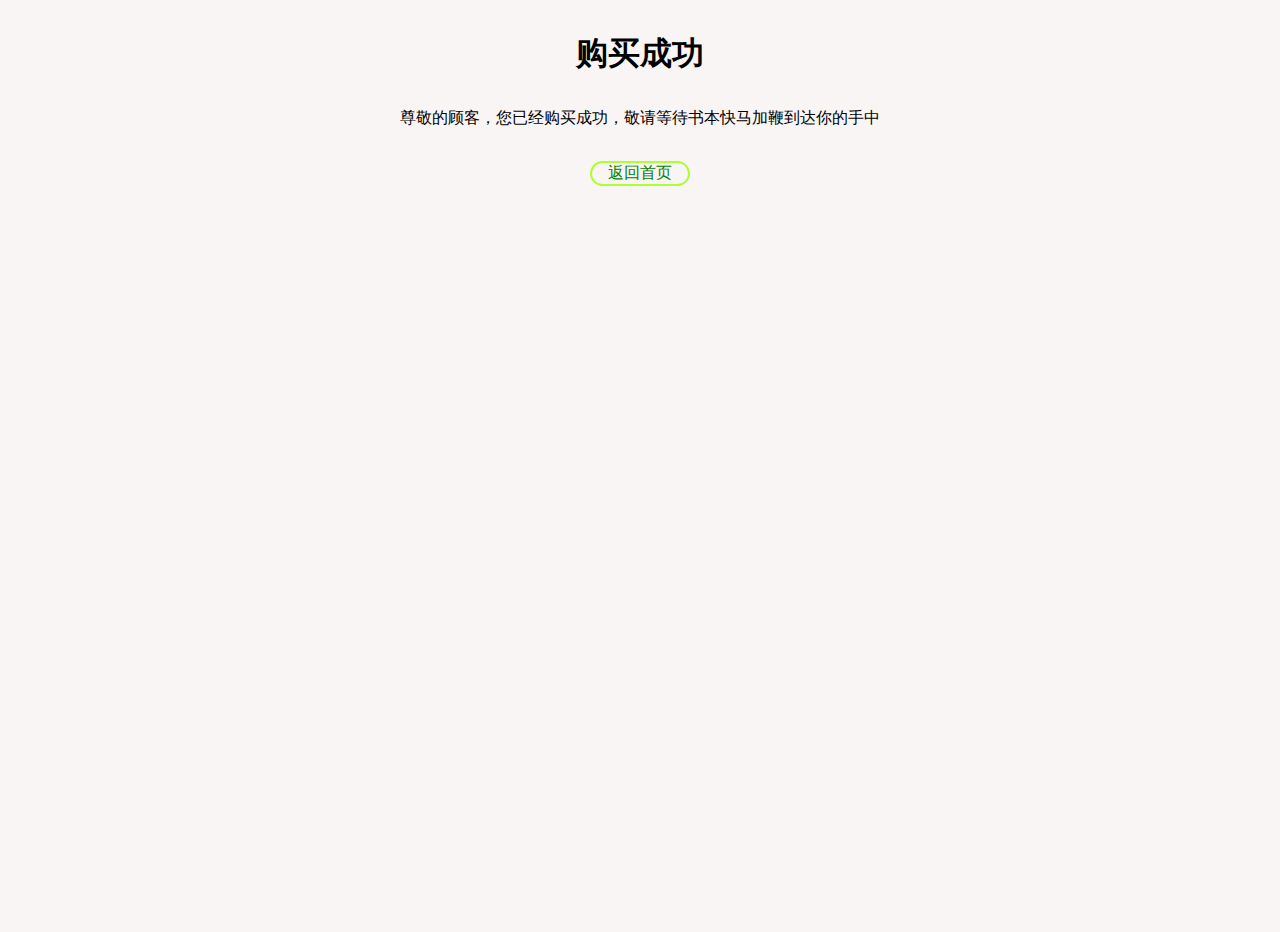
<file: price.html>
<!DOCTYPE html>
<html lang="en">

<head>
    <meta charset="UTF-8">
    <meta name="viewport" content="width=device-width, initial-scale=1.0">
    <meta http-equiv="X-UA-Compatible" content="ie=edge">
    <title>Document</title>
    <style>
        * {
            margin: 0;
            padding: 0;
        }
        
        html,
        body {
            width: 100%;
            height: 100%;
            text-align: center;
            background-color: #f9f5f5;
        }
        
        h1 {
            margin-top: 2rem;
        }
        
        .content {
            padding: 2rem;
        }
        
        span img {
            width: 4rem;
            height: 4rem;
            text-align: center;
            line-height: 4rem;
        }
        
        span i {
            margin-top: 1rem;
            padding: 1rem;
        }
        
        .bottom {
            border: 2px greenyellow solid;
            width: 6rem;
            margin: 0 auto;
            color: green;
            border-radius: 1rem;
        }
    </style>
</head>

<body>
    <h1>
        购买成功
    </h1>
    <div class="content">

        <!-- <span>
            <img src="./files/y.jpg" alt="">
        </span> -->
        <span>
            <!-- <i>
                <img src="./files/y.jpg" alt="">
            </i> -->
            尊敬的顾客，您已经购买成功，敬请等待书本快马加鞭到达你的手中
        </span>
    </div>
    <div class="bottom">
        返回首页
    </div>
</body>
<script src="./files/jquery-3.1.1.min.js"></script>
<script>
    $('.bottom').click(function(e) {
        window.location.href = './index.html'
    })
</script>

</html>
</file>
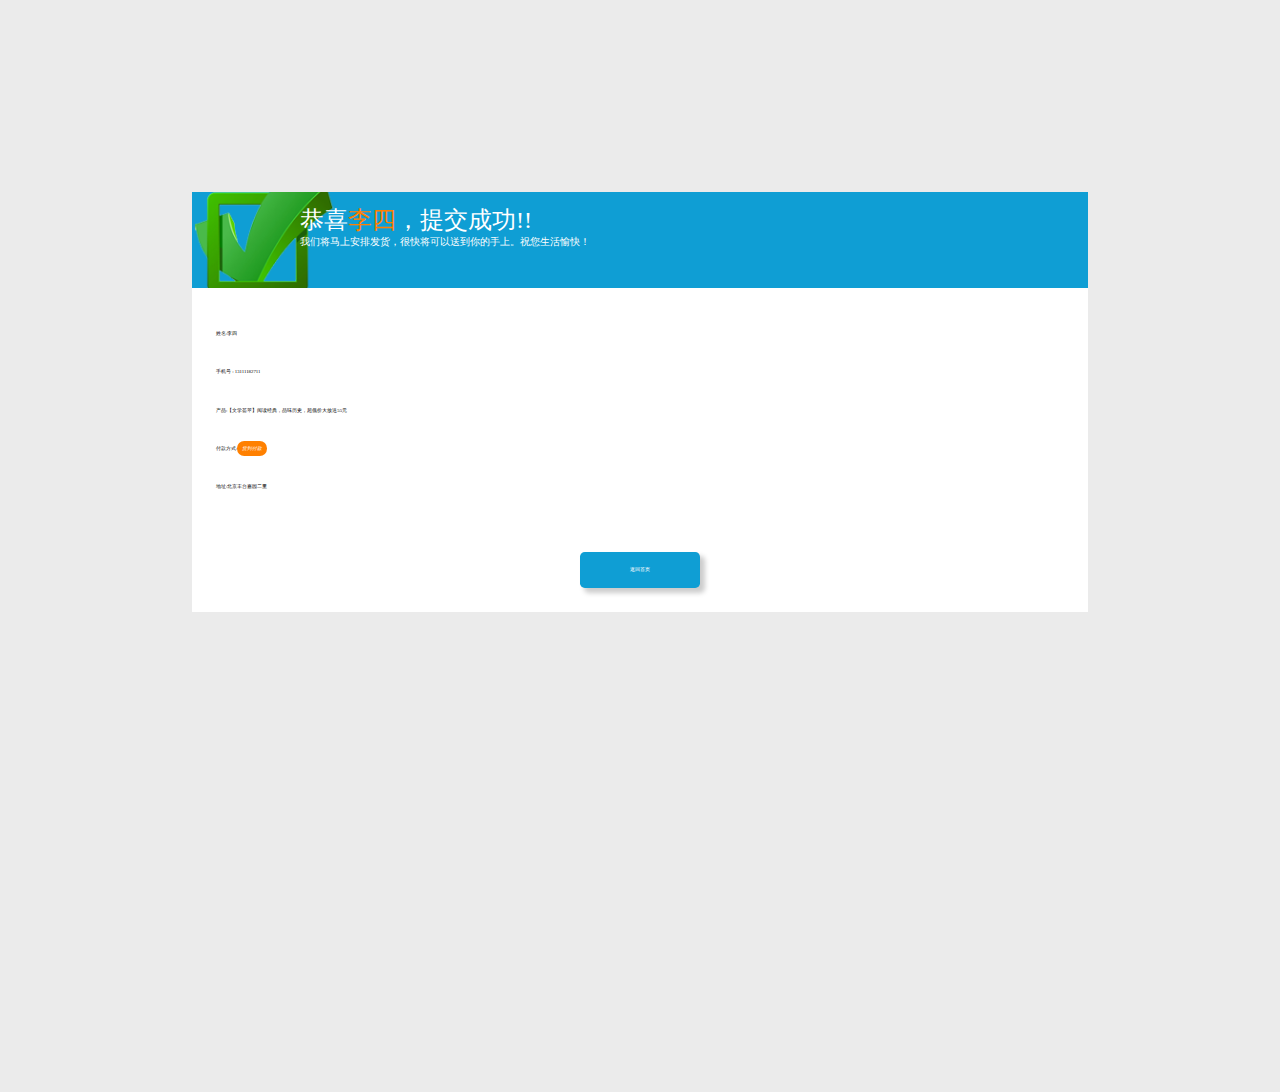
<file: success.html>
<!DOCTYPE html>
<html lang="en">

<head>
    <meta charset="UTF-8">
    <meta name="viewport" content="width=device-width, initial-scale=1.0">
    <meta http-equiv="X-UA-Compatible" content="ie=edge">
    <title>您的订单已经成功，感谢你的支持！</title>
    <script src="./files/jquery-3.1.1.min.js"></script>

    <style>
        * {
            margin: 0;
            padding: 0;
        }
        
        ul,
        li {
            list-style: none;
            margin: 0;
            padding: 0;
        }
        
        html,
        body {
            width: 100%;
            height: 100%;
            text-align: center;
            background-color: #ebebeb;
        }
        
        #warp {
            margin: 0.8rem;
            background-color: white;
        }
        
        #warp .top {
            background-color: #0F9ED4;
            width: 100%;
            height: 4rem;
            color: white;
            background: url(./files/chenggong.png) no-repeat left #0F9ED4;
            background-size: 16% auto;
            text-align: center;
            padding: 0.5rem;
            box-sizing: border-box;
        }
        
        #warp .top .t0 {
            display: block;
            margin: auto;
        }
        
        #warp .top .t1 {
            text-align: left;
            padding-left: 4rem;
            display: none;
        }
        
        #warp .top .t2 {
            font-size: 0.4rem;
            text-align: left;
            padding-left: 4rem;
            display: none;
        }
        
        #warp .top .icons {
            float: left;
            text-align: center;
        }
        
        .loading {
            height: 0.4rem;
            background-color: #0F9ED4;
            width: 100%;
            margin-bottom: 1px;
            position: relative;
            display: block;
            animation: move 1.5s ease-out;
            font-size: 0.05rem;
            line-height: 0.4rem;
        }
        
        #warp .top .icons img {
            width: 3rem;
        }
        
        .bottom {
            text-align: left;
            padding: 1rem;
            font-size: 0.2rem;
        }
        
        .bottom ul li {
            line-height: 1.4rem;
            margin-top: .2rem;
        }
        
        .button {
            margin: 0 auto;
            color: white;
            background-color: #0F9ED4;
            border-radius: 0.2rem;
            box-shadow: #0F9ED4;
            text-align: center;
            width: 5rem;
            margin-top: 2rem;
            height: 1.5rem;
            line-height: 1.5rem;
            box-shadow: .2rem .2rem .2rem #cccccc;
        }
        
        @media screen and (min-width: 760px) {
            html {
                font-size: 24px;
            }
            #warp {
                margin: 8rem !important;
            }
        }
        
        @keyframes move {
            0% {
                width: 0%;
            }
            20% {
                width: 40%
            }
            60% {
                width: 80%
            }
            90% {
                width: 90%
            }
            100% {
                width: 100%;
            }
        }
    </style>
</head>
<div id='warp'>
    <script type="text/javascript">
    </script>
    <div class="loading"></div>
    <div class="top">
        <!-- <div class="icons">
            <img src="./files/chenggong.png" alt="">
        </div> -->
        <div class="t0" id="t0">
            订单处理中，请耐心等待....
        </div>
        <div class="t1" id="t1">
            恭喜<span style="color: #ff8000">李四</span>，提交成功!!
        </div>
        <div class="t2" id="t2">
            我们将马上安排发货，很快将可以送到你的手上。祝您生活愉快！
        </div>
    </div>
    <script>
    </script>
    <div class="bottom">
        <ul>
            <li class="name">
                姓名:李四
            </li>
            <li class="mobel">
                电话:13212341234
            </li>
            <li>
                产品:【文学荟萃】阅读经典，品味历史，超低价大放送55元
            </li>
            <li>
                付款方式:<i style="background:#ff8000;color:white;padding: 0.2rem;border-radius: 0.3rem;box-shadow: tomato 0.1rem">货到付款</i>
            </li>
            <li class="adress">
                地址:北京丰台嘉园二里
            </li>
        </ul>

        <div class="button">
            返回首页
        </div>
    </div>
</div>

<body>


</body>
<!-- <script src="./files/jquery-3.1.1.min.js"></script> -->
<script>
    $(".button").click(function() {
        window.location.href = './index.html';
        localStorage.removeItem('name');
        // window.history.go(0);
    });

    function weidthChange() {
        let percent = $(".loading").width();
        let width = $(".top").outerWidth();
        // console.log(percent, width);
        let widthHtml = (percent / width).toFixed(2) * 100 + '%';
        $(".loading").text(widthHtml);
        if (widthHtml == '100%') {
            $('.loading').fadeOut();
            document.getElementById("t0").style.display = 'none';
            document.getElementById("t1").style.display = 'block';
            document.getElementById("t2").style.display = 'block';
        }
    }
    setInterval(weidthChange, 100);

    // if (window.name == "") {
    //     window.name = "isReload"; // 在首次进入页面时我们可以给window.name设置一个固定值 
    // } else if (window.name == "isReload") {
    //     alert("您已经提交成功，请勿重新提交!")
    //     window.location.href = "./error.html"
    // }
    if (localStorage.getItem("name")) {
        console.log("页面被刷新1");
        window.location.href = "./error.html"
    } else {
        console.log("首次被加载");
        localStorage.setItem("name", true)
    }

    $(".mobel").text("手机号 : 13111182711");
</script>

</html>
</file>
<file: files/style.css>
.primary-color {
    color: #49d4b3;
}

* {
    -webkit-box-sizing: border-box;
    -moz-box-sizing: border-box;
    box-sizing: border-box;
    padding: 0;
    margin: 0;
}

*:before,
*:after {
    -webkit-box-sizing: border-box;
    -moz-box-sizing: border-box;
    box-sizing: border-box;
}

html {
    font-size: 10px;
    -webkit-tap-highlight-color: rgba(0, 0, 0, 0);
}

body {
    font-family: "Microsoft Yahei", Arial, sans-serif;
    background-color: #fff;
}

input,
button,
select,
textarea {
    font-family: inherit;
    font-size: inherit;
    line-height: inherit;
}

a {
    color: #7ac5b1;
    text-decoration: none;
}

a:hover,
a:focus {
    color: #4aa98f;
    text-decoration: none;
}

.text-base {
    font-size: 0.46875rem;
}

.text-large {
    font-size: 0.625rem;
}

.text-small {
    font-size: 0.390625rem;
}

.wrapper {
    position: relative;
    width: 10rem;
    margin: 0 auto;
    font-size: 14px;
}

[data-dpr="2"] .wrapper {
    font-size: 14px;
}


/* [data-dpr="3"] .wrapper {} */

.text-hide {
    font: 0/0 a;
    color: transparent;
    text-shadow: none;
    background-color: transparent;
    border: 0;
}

.float-left {
    float: left;
}

.float-right {
    float: right;
}

.text-left {
    text-align: left;
}

.text-right {
    text-align: right;
}

.text-center {
    text-align: center;
}

.text-lowercase {
    text-transform: lowercase;
}

.text-uppercase {
    text-transform: uppercase;
}

.text-capitalize {
    text-transform: capitalize;
}

.text-ellipsis {
    overflow: hidden;
    text-overflow: ellipsis;
    white-space: nowrap;
}

.clearfix:before,
.clearfix:after {
    content: " ";
    display: table;
}

.clearfix:after {
    clear: both;
}

.pull-right {
    float: right !important;
}

.pull-left {
    float: left !important;
}

.hide {
    display: none !important;
}

.show {
    display: block !important;
}

.invisible {
    visibility: hidden;
}

.text-hide {
    font: 0/0 a;
    color: transparent;
    text-shadow: none;
    background-color: transparent;
    border: 0;
}

.hidden {
    display: none !important;
    visibility: hidden !important;
}

.fixed {
    position: fixed;
}

.relative {
    position: relative;
}

.absolute {
    position: absolute;
}

.pd-0 {
    padding: 0;
}

.pd-5 {
    padding: 0.078125rem;
}

.pd-10 {
    padding: 0.15625rem;
}

.pd-15 {
    padding: 0.234375rem;
}

.pd-20 {
    padding: 0.3125rem;
}

.pdl-5 {
    padding-left: 0.078125rem;
}

.pdl-10 {
    padding-left: 0.15625rem;
}

.pdl-15 {
    padding-left: 0.234375rem;
}

.pdl-20 {
    padding-left: 0.3125rem;
}

.pdr-5 {
    padding-right: 0.078125rem;
}

.pdr-10 {
    padding-right: 0.15625rem;
}

.pdr-15 {
    padding-right: 0.234375rem;
}

.pdr-20 {
    padding-right: 0.3125rem;
}

.pdt-5 {
    padding-top: 0.078125rem;
}

.pdt-10 {
    padding-top: 0.15625rem;
}

.pdt-15 {
    padding-top: 0.234375rem;
}

.pdt-20 {
    padding-top: 0.3125rem;
}

.pdb-5 {
    padding-bottom: 0.078125rem;
}

.pdb-10 {
    padding-bottom: 0.15625rem;
}

.pdb-15 {
    padding-bottom: 0.234375rem;
}

.pdb-20 {
    padding-bottom: 0.3125rem;
}

.mg-0 {
    margin: 0;
}

.mg-5 {
    margin: 0.078125rem;
}

.mg-10 {
    margin: 0.15625rem;
}

.mg-15 {
    margin: 0.234375rem;
}

.mg-20 {
    margin: 0.3125rem;
}

.mgl-5 {
    margin-left: 0.078125rem;
}

.mgl-10 {
    margin-left: 0.15625rem;
}

.mgl-15 {
    margin-left: 0.234375rem;
}

.mgl-20 {
    margin-left: 0.3125rem;
}

.mgr-5 {
    margin-right: 0.078125rem;
}

.mgr-10 {
    margin-right: 0.15625rem;
}

.mgr-15 {
    margin-right: 0.234375rem;
}

.mgr-20 {
    margin-right: 0.3125rem;
}

.mgt-5 {
    margin-top: 0.078125rem;
}

.mgt-10 {
    margin-top: 0.15625rem;
}

.mgt-15 {
    margin-top: 0.234375rem;
}

.mgt-20 {
    margin-top: 0.3125rem;
}

.mgb-5 {
    margin-bottom: 0.078125rem;
}

.mgb-10 {
    margin-bottom: 0.15625rem;
}

.mgb-15 {
    margin-bottom: 0.234375rem;
}

.mgb-20 {
    margin-bottom: 0.3125rem;
}

.text-light-gray {
    color: #ccc;
}

.text-deep-gray {
    color: #606060;
}

.text-gray {
    color: #999;
}

.text-white {
    color: white;
}

.text-black {
    color: #000;
}

.pop_tip {
    width: 9.375rem;
    color: #fff;
    font-size: 0.46875rem;
    padding: 1.5625rem 0 0.46875rem;
    text-align: center;
    position: fixed;
    top: 40%;
    left: 50%;
    margin-left: -4.6875rem;
    z-index: 999999;
    box-shadow: 0 0 3px 3px rgba(0, 0, 0, 0.06);
    border-radius: 0.15625rem;
    border: 1px solid #444;
    background-color: rgba(0, 0, 0, 0.7);
    background-repeat: no-repeat;
    background-position: center 0.3125rem;
    background-size: 1.015625rem auto;
}

.pop_tip.suc {
    background-image: url(images/personal/tips_suc.png);
}

.pop_tip.err {
    background-image: url(images/personal/tips_err.png);
}

.pop_tip.warn {
    background-image: url(images/personal/tips_warn.png);
}

.modal_wrap .package_close_color {
    background: #417ead;
}

.modal_wrap .package_sweep_color {
    background: #fc9e44;
}

.modal_wrap .content_SucceedGold_btn {
    background: #64c0ab;
}

.modal_wrap .go_register_btn {
    background: #64c0ab;
}

html,
body {
    width: 100%;
    height: 100%;
    font-family: "Microsoft Yahei";
}

i {
    font-style: normal;
}

body.over-hidden {
    overflow: hidden;
}

.width_560 {
    width: 8.75rem;
    margin: 0 auto;
}

.order_tips {
    width: 100%;
    height: 1.0625rem;
    line-height: 1.0625rem;
    text-align: center;
    color: #333;
    font-size: 0.375rem;
    border-top: 0.015625rem solid #d7d7d7;
    border-bottom: 0.015625rem solid #d7d7d7;
    background: #f0f0f0;
}

.pop_tip {
    width: 7.03125rem;
    color: #fff;
    font-size: 0.46875rem;
    padding: 1.5625rem 0 0.46875rem;
    text-align: center;
    position: fixed;
    top: 40%;
    left: 50%;
    margin-left: -3.515625rem;
    z-index: 999999;
    box-shadow: 0 0 3px 3px rgba(0, 0, 0, 0.06);
    border-radius: 0.15625rem;
    border: 1px solid #444;
    background-color: rgba(0, 0, 0, 0.7);
    background-repeat: no-repeat;
    background-position: center 0.3125rem;
    background-size: 1.015625rem auto;
}

.pop_tip.suc {
    background-image: url(images/tips_suc.png);
}

.pop_tip.err {
    background-image: url(images/tips_err.png);
}

.pop_tip.warn {
    background-image: url(images/tips_warn.png);
}

.wrapper {
    width: 10rem;
    margin: 0 auto;
    background: #f0f0f0;
}

.wrapper .index_box {
    width: 100%;
    padding-bottom: 1.25rem;
}

.wrapper .index_box .public_title {
    width: 4.0625rem;
    padding: 0.625rem 0;
    margin: 0 auto;
    color: #333;
    font-size: 0.46875rem;
    text-align: center;
    background: url(images/index_09.jpg) repeat-x center center;
}

.wrapper .index_box .public_title span {
    display: inline-block;
    padding: 0 0.15625rem;
    background: #fff;
}

.wrapper .index_box .title {
    width: 100%;
    height: 1.25rem;
    line-height: 1.25rem;
    text-align: center;
    color: #fff;
    font-size: 0.4375rem;
    letter-spacing: 0.046875rem;
    font-size: 0.5rem;
    letter-spacing: 0.03125rem;
    background: #9c0202;
}

.wrapper .index_box .title.new-title-style {
    font-size: 0.5rem;
    letter-spacing: 0.03125rem;
    background: #9c0202;
}

.wrapper .index_box .banner {
    width: 100%;
    font-size: 0;
    overflow: hidden;
    position: relative;
}

.wrapper .index_box .banner .sold-out {
    width: 100%;
    height: 100%;
    position: absolute;
    top: 0;
    left: 0;
    z-index: 2;
    overflow: hidden;
    background: url(images/sell_out.png) no-repeat center center rgba(0, 0, 0, 0.5);
    background-size: 5.6rem auto;
}

.wrapper .index_box .banner img {
    width: 100%;
    font-size: 0;
}

.index_box .banner .ban-news {
    height: 80px;
    position: absolute;
    left: 5px;
    top: 20px;
}

.index_box .banner .huadong {
    height: 30px;
    position: relative;
}

.index_box .banner .huadong .huabox {
    margin: 0 auto;
    line-height: 40px;
}

.index_box .banner .huadong .notice_active {
    float: left;
    width: 100%;
    height: 70px;
    padding: 0;
    overflow: hidden;
    position: relative;
}

.index_box .banner .huadong .notice_active li {
    padding: 0 0.15625rem 0 0.078125rem;
    height: 30px;
    line-height: 30px;
    overflow: hidden;
    margin-bottom: 10px;
    border-radius: 15px;
    opacity: 0.5;
    background: rgba(0, 0, 0, 0.6);
    background: rgba(153, 153, 153, 0.5);
}

.index_box .banner .huadong .notice_active li:first-child {
    opacity: 1;
    background: rgba(255, 255, 255, 0.8);
}

.index_box .banner .huadong .notice_active li.notice_active_ch span {
    color: #f2f2f2;
    color: #333;
    font-size: 12px;
    display: block;
    overflow: hidden;
    width: 100%;
    float: left;
}

.index_box .banner .huadong .notice_active li.notice_active_ch span img {
    width: 26px;
    height: 26px;
    float: left;
    margin: 2px 5px 0 0;
    border-radius: 50%;
}

.wrapper .index_box .countdown {
    width: 100%;
    height: 1.375rem;
    background: #9c0202;
}

.wrapper .index_box .countdown .time_box {
    width: 7.65625rem;
    height: 0.9375rem;
    line-height: 0.9375rem;
    text-align: center;
    margin: 0 auto;
    color: #fff;
    font-size: 0.3125rem;
    border-radius: 0.46875rem;
    position: relative;
    top: 0.21875rem;
    background: rgba(0, 0, 0, 0.5);
}

.wrapper .index_box .countdown .time_box span {
    font-size: 0.390625rem;
}

.wrapper .index_box .countdown .time_box i {
    display: inline-block;
    width: 0.625rem;
    height: 0.625rem;
    line-height: 0.625rem;
    text-align: center;
    border-radius: 0.078125rem;
    background: #000;
}

.wrapper .index_box .product_info {
    width: 100%;
    margin-bottom: 0.3125rem;
    padding-bottom: 0.46875rem;
    border-bottom: 0.015625rem solid #d7d7d7;
    background: #fff;
}

.wrapper .index_box .product_info .info_box {
    margin: 0 0.625rem;
}

.wrapper .index_box .product_info .info_box .info_detail {
    width: 100%;
    padding: 0.46875rem 0;
    border-bottom: 0.015625rem solid #d7d7d7;
}

.wrapper .index_box .product_info .info_box .info_detail .info_title {
    color: #333;
    font-size: 0.53125rem;
    font-weight: 600;
    margin-bottom: 0.3125rem;
}

.wrapper .index_box .product_info .info_box .info_detail .info_msg {
    color: #333;
    font-size: 0.40625rem;
    line-height: 0.65625rem;
}

.wrapper .index_box .product_info .info_box .info_detail span {
    display: inline-block;
    width: 2.653125rem;
    padding: 0.03125rem 0 0.046875rem;
    text-align: center;
    color: #9c0202;
    font-size: 0.3125rem;
    margin-right: 0.15625rem;
    border-radius: 0.078125rem;
    border: 0.015625rem solid #9c0202;
}

.info_coupon {
    margin-top: 5px;
}

.wrapper .index_box .product_info .info_box .info_price {
    width: 100%;
    padding: 0.46875rem 0;
    border-bottom: 0.015625rem solid #d7d7d7;
}

.wrapper .index_box .product_info .info_box .info_price a {
    display: block;
    width: 3.4375rem;
    height: 1.25rem;
    line-height: 1.25rem;
    text-align: center;
    float: right;
    color: #fff;
    font-size: 0.5625rem;
    border-radius: 0.15625rem;
    background: #9c0202;
}

.wrapper .index_box .product_info .info_box .info_price .current_price {
    line-height: 1.25rem;
    float: left;
    margin-right: 0.078125rem;
    padding-left: 0.3125rem;
    color: #9c0202;
    font-size: 1.125rem;
    background: url(images/index_05.png) no-repeat left 0.703125rem;
    background-size: 0.265625rem auto;
}

.wrapper .index_box .product_info .info_box .info_price .origianl_price {
    float: left;
    padding-top: 0.125rem;
}

.wrapper .index_box .product_info .info_box .info_price .origianl_price p {
    color: #999;
    font-size: 0.375rem;
    line-height: 0.5rem;
}

.wrapper .index_box .product_info .info_box .info_price .origianl_price p span {
    text-decoration: line-through;
}

.wrapper .index_box .product_info .info_box .info_latest_news {
    padding-top: 0.46875rem;
}

.wrapper .index_box .product_info .info_box .info_latest_news .news_txt {
    width: 1.5625rem;
    float: left;
    color: #9c0202;
    font-size: 0.375rem;
}

.wrapper .index_box .product_info .info_box .info_latest_news .news_msg {
    width: 7.1875rem;
    height: 0.9375rem;
    height: 50px;
    float: left;
    color: #666;
    font-size: 0.34375rem;
    line-height: 0.46875rem;
    position: relative;
    overflow: hidden;
}

.wrapper .index_box .product_info .info_box .info_latest_news .news_msg a {
    height: 50px;
    display: block;
    color: #666;
}

.wrapper .index_box .products_imgs {
    font-size: 0;
    margin-bottom: 0.3125rem;
    border-top: 0.015625rem solid #d7d7d7;
    border-bottom: 0.015625rem solid #d7d7d7;
    background: #fff;
}

.wrapper .index_box .products_imgs img {
    width: 100%;
    font-size: 0;
}

.wrapper .index_box .warm_tips {
    padding: 0 0.625rem;
    margin-bottom: 0.3125rem;
    border-top: 0.015625rem solid #d7d7d7;
    border-bottom: 0.015625rem solid #d7d7d7;
    background: #fff;
}

.wrapper .index_box .warm_tips ul li {
    color: #666;
    font-size: 0.3rem;
    line-height: 0.625rem;
    padding-left: 0.3125rem;
    margin-bottom: 0.1125rem;
}

.wrapper .index_box .warm_tips .warm_tip_msg {
    color: #666;
    font-size: 0.40625rem;
    line-height: 0.625rem;
    padding-left: 0.3125rem;
    margin-bottom: 0.3125rem;
}

.wrapper .index_box .warm_tips .tips_tel {
    padding: 0.15625rem 0 0.625rem;
}

.wrapper .index_box .warm_tips .tips_tel a {
    display: inline-block;
    width: 100%;
    height: 1.125rem;
    line-height: 1.125rem;
    margin-bottom: 0.15625rem;
    color: #9c0202;
    font-size: 0.4375rem;
    text-indent: 1.6875rem;
    border-radius: 0.15625rem;
    background: #f5e5e5;
}

.wrapper .index_box .custormer_comments {
    padding: 0 0.625rem;
    background: #fff;
}

.wrapper .index_box .custormer_comments ul li {
    color: #333;
    font-size: 0.40625rem;
    line-height: 0.546875rem;
    padding: 0.46875rem 0;
    border-bottom: 0.015625rem solid #d7d7d7;
}

.wrapper .index_box .custormer_comments ul li h3 {
    color: #666;
    padding-bottom: 0.15625rem;
}

.wrapper .index_box .custormer_comments ul li p span {
    color: #9c0202;
    font-size: 0.375rem;
}

.wrapper .index_box .custormer_comments ul li:nth-last-child(1) {
    border: none;
}

.wrapper .index_box .custormer_comments .comment_btn {
    text-align: center;
    padding-bottom: 0.46875rem;
    margin-top: -0.078125rem;
    background: #fff;
}

.wrapper .index_box .custormer_comments .comment_btn a {
    display: inline-block;
    padding-right: 0.390625rem;
    color: #9c0202;
    font-size: 0.40625rem;
    display: none;
}

.wrapper .index_box .custormer_comments .comment_btn a.show_more {
    background: url(images/index_23.png) no-repeat right center;
    background-size: 0.328125rem auto;
}

.wrapper .index_box .custormer_comments .comment_btn a.hide_more {
    background: url(images/index_42.png) no-repeat right center;
    background-size: 0.328125rem auto;
}

.wrapper .index_box .footer {
    padding: 0.78125rem 0 0.46875rem;
    text-align: center;
    border-top: 0.015625rem solid #d7d7d7;
}

.wrapper .index_box .footer img {
    width: 100%;
}

.wrapper .index_box .footer p {
    color: #999;
    font-size: 0.4375rem;
    padding-top: 0.46875rem;
}

.wrapper .index_box .footer p span {
    font-size: 0.3125rem;
}

.wrapper .index_box .fixed_bar {
    display: flex;
    align-items: center;
    justify-content: center;
    width: 10rem;
    height: 1.21875rem;
    position: fixed;
    bottom: 0;
    left: 50%;
    z-index: 100;
    margin-left: -5rem;
    border-top: 1px solid #d7d7d7;
    border-bottom: 1px solid #d7d7d7;
}

.wrapper .index_box .fixed_bar a {
    display: flex;
    width: 10rem;
    align-items: center;
    justify-content: center;
    flex: 1;
    height: 100%;
    font-size: 0.4375rem;
    text-align: center;
    float: left;
}

.wrapper .index_box .fixed_bar a.tel_consult {
    color: #9c0202;
    background: #fff;
}

.wrapper .index_box .fixed_bar a.buy_btn {
    color: #fff;
    background: #9c0202;
}

.index_box .fixed_bar a.go-home {
    flex: 0 0 2.25333333rem;
    color: #9c0202;
    border-right: 1px solid #efefef;
    background: #fff;
    /*span{
          display:inline-block;
          position:relative;
          left:8px;
          width: 30rem / @rem-base;
          height: 15px;
          text-indent:0rem / @rem-base;
          border-top: 3px solid #cf2a4f;
          border-bottom: 3px solid #cf2a4f;
          background-color: #cf2a4f;
          padding: 3px 0;
          background-clip:content-box;
        }*/
}

.wrapper .index_box .dialog_bg {
    width: 100%;
    height: 100%;
    position: fixed;
    top: 0;
    left: 0;
    z-index: 99;
    display: none;
    background: rgba(0, 0, 0, 0.5);
}

.wrapper .index_box .order_dialog {
    width: 10rem;
    height: 12.890625rem;
    height: 90%;
    position: fixed;
    left: 50%;
    bottom: 0;
    z-index: 9999;
    margin-left: -5rem;
    display: none;
    border-top: 0.015625rem solid #d7d7d7;
    background: #fff;
}

.wrapper .index_box .order_dialog .order_pos {
    width: 100%;
    height: 100%;
    position: relative;
}

.wrapper .index_box .order_dialog .order_pos .order_box {
    width: 100%;
    height: 12.890625rem;
    height: 100%;
    position: relative;
}

.wrapper .index_box .order_dialog .order_pos .order_box a.close_dialog_btn {
    display: block;
    width: 0.875rem;
    height: 0.875rem;
    position: absolute;
    right: 0.625rem;
    top: -0.3125rem;
    z-index: 999;
    background: url(images/close_btn.png) no-repeat;
    background-size: contain;
}

.wrapper .index_box .order_dialog .order_pos .order_box a.confirm_btn {
    display: block;
    width: 100%;
    height: 1.25rem;
    line-height: 1.25rem;
    text-align: center;
    color: #fff;
    font-size: 0.4375rem;
    letter-spacing: 0.15625rem;
    position: absolute;
    left: 0;
    bottom: 0;
    z-index: 999;
    background: #9c0202;
}

.wrapper .index_box .order_dialog .order_pos .order_box .order_pro_detail {
    height: 4.0625rem;
}

.wrapper .index_box .order_dialog .order_pos .order_box .order_pro_detail .pro_info {
    width: 100%;
}

.wrapper .index_box .order_dialog .order_pos .order_box .order_pro_detail .pro_info .pro_img {
    width: 2.65625rem;
    height: 2.34375rem;
    float: left;
    margin-right: 0.3125rem;
    position: relative;
}

.wrapper .index_box .order_dialog .order_pos .order_box .order_pro_detail .pro_info .pro_img div {
    width: 2.65625rem;
    height: 2.65625rem;
    font-size: 0;
    position: absolute;
    left: 0;
    bottom: 0;
    background-repeat: no-repeat;
    background-size: 100% 100%;
}

.wrapper .index_box .order_dialog .order_pos .order_box .order_pro_detail .pro_info .pro_img div img {
    width: 100%;
    height: 100%;
    font-size: 0;
    border-radius: 0.15625rem;
}

.wrapper .index_box .order_dialog .order_pos .order_box .order_pro_detail .pro_info .pro_msg {
    width: 5.78125rem;
    float: left;
}

.wrapper .index_box .order_dialog .order_pos .order_box .order_pro_detail .pro_info .pro_msg table td {
    height: 2.1875rem;
    vertical-align: bottom;
}

.wrapper .index_box .order_dialog .order_pos .order_box .order_pro_detail .pro_info .pro_msg table td p {
    font-size: 0.375rem;
    line-height: 0.5rem;
}

.wrapper .index_box .order_dialog .order_pos .order_box .order_pro_detail .pro_info .pro_msg table td p.price {
    color: #9c0202;
}

.wrapper .index_box .order_dialog .order_pos .order_box .order_pro_detail .pro_info .pro_msg table td p.selected {
    color: #666;
}

.wrapper .index_box .order_dialog .order_pos .order_box .order_pro_detail .pro_gift {
    padding: 0.234375rem 0 0;
}

.wrapper .index_box .order_dialog .order_pos .order_box .order_pro_detail .pro_gift p {
    color: #666;
    font-size: 0.34375rem;
    line-height: 0.5625rem;
}

.wrapper .index_box .order_dialog .order_pos .order_box .select_box {
    width: 100%;
    height: 8.8125rem;
    height: 65%;
    overflow: auto;
    overflow-y: scroll;
}

.wrapper .index_box .order_dialog .order_pos .order_box .select_box li {
    height: 1rem;
    line-height: 1rem;
    margin-bottom: 0.3125rem;
    color: #333;
    font-size: 0.375rem;
    border-radius: 0.125rem;
    background: #edecec;
}

.wrapper .index_box .order_dialog .order_pos .order_box .select_box li.on {
    color: #fff;
    background: #9c0202;
}

.wrapper .index_box .order_dialog .order_pos .order_box .select_box .meal_select ul li {
    width: 100%;
    text-indent: 0.46875rem;
}

.wrapper .index_box .order_dialog .order_pos .order_box .select_box .size_select ul li {
    width: 4.21875rem;
    float: left;
    text-align: center;
}

.wrapper .index_box .order_dialog .order_pos .order_box .select_box .size_select ul li:nth-of-type(2n+1) {
    margin-right: 0.3125rem;
}

.wrapper .index_box .order_dialog .order_pos .order_box .select_box .order_count {
    width: 2.8125rem;
    height: 0.671875rem;
    line-height: 0.640625rem;
    margin: 0 auto 2.1875rem;
    text-align: center;
    border-top: 0.015625rem solid #edecec;
    border-bottom: 0.015625rem solid #edecec;
    background: #fff;
}

.wrapper .index_box .order_dialog .order_pos .order_box .select_box .order_count a {
    display: block;
    float: left;
    width: 0.84375rem;
    height: 100%;
    background: url(images/btn_reduce.jpg) no-repeat center center #edecec;
    background-size: contain;
}

.wrapper .index_box .order_dialog .order_pos .order_box .select_box .order_count a.add_count_btn {
    float: right;
    background: url(images/btn_add.jpg) no-repeat center center #edecec;
    background-size: contain;
}

.wrapper .index_box .order_dialog .order_pos .order_box .select_box .order_count input[type='text'] {
    float: left;
    width: 1.078125rem;
    height: 0.640625rem;
    text-align: center;
    padding: 0;
    margin: 0;
    color: #333;
    font-size: 0.375rem;
    border: none;
}

.wrapper .order_page {
    width: 100%;
    margin-bottom: 1.5625rem;
    background: #fff;
}

.wrapper .order_page .order_product {
    padding: 0.3125rem 0;
}

.wrapper .order_page .order_product .pro_img {
    width: 2.65625rem;
    height: 2.65625rem;
    float: left;
    margin-right: 0.3125rem;
    font-size: 0;
    border-radius: 0.15625rem;
    overflow: hidden;
}

.wrapper .order_page .order_product .pro_img>div {
    width: 100%;
    height: 100%;
    background-repeat: no-repeat;
    background-size: 100% 100%;
}

.wrapper .order_page .order_product .pro_img img {
    width: 100%;
    height: 100%;
    font-size: 0;
}

.wrapper .order_page .order_product .pro_info {
    width: 5.78125rem;
    height: 2.65625rem;
    float: right;
}

.wrapper .order_page .order_product .pro_info h3 {
    color: #333;
    font-size: 0.375rem;
    padding: 0.15625rem 0 0.078125rem;
}

.wrapper .order_page .order_product .pro_info p {
    color: #666;
    font-size: 0.34375rem;
}

.wrapper .order_page .order_product .pro_info p.price {
    color: #9c0202;
    font-size: 0.375rem;
    padding-top: 0.46875rem;
}

.wrapper .order_page .order_edit table {
    width: 100%;
}

.wrapper .order_page .order_edit table tr td {
    width: 6.71875rem;
    color: #333;
    font-size: 0.375rem;
    line-height: 1rem;
    padding: 0.203125rem 0;
    vertical-align: top;
    border-bottom: 0.015625rem solid #d7d7d7;
}

.wrapper .order_page .order_edit table tr td .td_title {
    width: 2.03125rem;
}

.wrapper .order_page .order_edit table tr td input[type="text"] {
    width: 6.71875rem;
    height: 1rem;
    border: none;
}

.wrapper .order_page .order_edit table tr td input[type="text"].captcha {
    width: 3.90625rem;
}

.wrapper .order_page .order_edit table tr td textarea {
    width: 100%;
    height: 2.03125rem;
    line-height: 0.5rem;
    padding-top: 0.234375rem;
    border: none;
    resize: none;
}

.wrapper .order_page .order_edit table tr td select {
    width: 2.125rem;
    height: 1rem;
    float: left;
    margin-right: 0.15625rem;
    border-radius: 0.15625rem;
    border: 0.015625rem solid #d7d7d7;
}

.wrapper .order_page .order_edit table tr td select:nth-last-child(1) {
    margin: 0;
}

.wrapper .order_page .order_edit table tr td a.get_captcha {
    display: inline-block;
    width: 2.296875rem;
    height: 0.828125rem;
    line-height: 0.828125rem;
    float: right;
    margin-top: 0.078125rem;
    text-align: center;
    color: #fff;
    font-size: 0.375rem;
    border-radius: 0.15625rem;
    background: #9c0202;
}

.wrapper .order_page .order_edit table tr:nth-last-child(1) td {
    border: none;
}

.wrapper .order_page a.submit_btn {
    display: block;
    width: 10rem;
    height: 1.25rem;
    line-height: 1.25rem;
    text-align: center;
    color: #fff;
    font-size: 0.4375rem;
    position: fixed;
    left: 50%;
    bottom: 0;
    margin-left: -5rem;
    background: #9c0202;
}

.wrapper .order_suc_page {
    width: 100%;
}

.wrapper .order_suc_page .suc_title {
    width: 100%;
    height: 3.671875rem;
    background: url(images/line_bg.png) repeat-x center bottom #9c0202;
}

.wrapper .order_suc_page .suc_title .suc_title_msg {
    width: 5.625rem;
    float: left;
    margin: 0.703125rem 0.3125rem 0 0.9375rem;
    color: #fff;
    font-size: 0.34375rem;
    line-height: 0.53125rem;
}

.wrapper .order_suc_page .suc_title .suc_title_msg h3 {
    font-size: 0.6875rem;
    padding-bottom: 0.546875rem;
}

.wrapper .order_suc_page .suc_title .suc_title_icon {
    width: 2.265625rem;
    height: 2.265625rem;
    line-height: 2.265625rem;
    float: left;
    margin-top: 0.625rem;
    background: url(images/suc_btn.png) no-repeat;
    background-size: contain;
}

.wrapper .order_suc_page .customer_info {
    width: 100%;
    height: 2.5625rem;
    margin-bottom: 0.3125rem;
    border-bottom: 0.015625rem solid #d7d7d7;
    background: #fff;
}

.wrapper .order_suc_page .customer_info .info_msg {
    padding-top: 0.15625rem;
    background: url(images/loc_btn.png) no-repeat left 0.3125rem;
    background-size: 0.421875rem auto;
}

.wrapper .order_suc_page .customer_info .info_msg p {
    padding-left: 0.625rem;
    color: #333;
    font-size: 0.40625rem;
    line-height: 0.5625rem;
    padding-top: 0.15625rem;
}

.wrapper .order_suc_page .customer_info .info_msg p span.tel {
    float: right;
}

.wrapper .order_suc_page .order_info {
    width: 100%;
    padding: 0.390625rem 0;
    margin-bottom: 0.3125rem;
    border-top: 0.015625rem solid #d7d7d7;
    border-bottom: 0.015625rem solid #d7d7d7;
    background: #fff;
}

.wrapper .order_suc_page .order_info .order_detail h3 {
    color: #333;
    font-size: 0.40625rem;
    padding-bottom: 0.15625rem;
}

.wrapper .order_suc_page .order_info .order_detail .pro_info {
    padding-bottom: 0.234375rem;
    margin-bottom: 0.15625rem;
    border-bottom: 0.015625rem solid #d7d7d7;
}

.wrapper .order_suc_page .order_info .order_detail .pro_info .pro_img {
    width: 2.1875rem;
    height: 2.1875rem;
    float: left;
    margin-right: 0.3125rem;
    font-size: 0;
    border-radius: 0.15625rem;
    overflow: hidden;
}

.wrapper .order_suc_page .order_info .order_detail .pro_info .pro_img>div {
    width: 100%;
    height: 100%;
    background-repeat: no-repeat;
    background-size: 100% 100%;
}

.wrapper .order_suc_page .order_info .order_detail .pro_info .pro_img img {
    width: 100%;
    height: 100%;
    font-size: 0;
}

.wrapper .order_suc_page .order_info .order_detail .pro_info .pro_msg {
    width: 6.25rem;
    float: left;
}

.wrapper .order_suc_page .order_info .order_detail .pro_info .pro_msg h3 {
    font-size: 0.375rem;
    padding: 0.234375rem 0 0.3125rem;
}

.wrapper .order_suc_page .order_info .order_detail .pro_info .pro_msg p {
    color: #999;
    font-size: 0.34375rem;
    line-height: 0.4375rem;
}

.wrapper .order_suc_page .order_info .order_detail .pro_price p {
    color: #333;
    font-size: 0.34375rem;
    line-height: 0.53125rem;
}

.wrapper .order_suc_page .order_info .order_detail .pro_price p span {
    float: right;
}

.wrapper .order_suc_page .order_info .order_detail .pro_price p span.price {
    color: #9c0202;
}

.wrapper .order_suc_page .order_date {
    width: 100%;
    padding: 0.234375rem 0;
    border-top: 0.015625rem solid #d7d7d7;
    border-bottom: 0.015625rem solid #d7d7d7;
    background: #fff;
}

.wrapper .order_suc_page .order_date p {
    color: #666;
    font-size: 0.34375rem;
    line-height: 0.53125rem;
    padding-left: 0.625rem;
}

.wrapper .order_suc_page .order_suc_bar {
    padding: 0.3125rem 0;
}

.wrapper .order_suc_page .order_suc_bar a {
    display: block;
    width: 2.96875rem;
    height: 0.9375rem;
    line-height: 0.90625rem;
    text-align: center;
    margin: 0 auto;
    border-radius: 0.125rem;
    color: #fff;
    font-size: 0.4375rem;
    background: #9c0202;
}

.sub-nav-box {
    display: flex;
    display: none;
    width: 100%;
    position: fixed;
    top: 0;
    left: 0;
    z-index: 3;
    opacity: 0;
    border-bottom: 1px solid #d7d7d7;
    background: #fff;
}

.sub-nav-box.fixedBox {
    position: fixed;
    top: 0;
    left: 0;
    right: 0;
}

.sub-nav-box a {
    width: 100%;
    display: flex;
    justify-content: center;
    align-items: center;
    height: 1.21875rem;
}

.sub-nav-box a span {
    display: flex;
    justify-content: center;
    align-items: center;
    height: 100%;
    color: #000;
    font-size: 0.375rem;
}

.sub-nav-box a.active span {
    color: #9c0202;
    border-bottom: 3px solid #9c0202;
    font-weight: bold;
}

.guess-like-box {
    width: 100%;
    padding: 0.234375rem 0 0.46875rem;
    margin: 0.3125rem 0;
    border-top: 1px solid #d7d7d7;
    border-bottom: 1px solid #d7d7d7;
    background: #fff;
}

.guess-like-box .public_title {
    width: 4.0625rem;
    padding: 0.15625rem 0;
    margin: 0 auto;
    color: #333;
    font-size: 0.46875rem;
    text-align: center;
    background: url(images/index_09.jpg) repeat-x center center;
}

.guess-like-box .public_title span {
    display: inline-block;
    padding: 0 0.15625rem;
    background: #fff;
}

.guess-like-box .guess-list {
    display: flex;
    justify-content: space-around;
    width: 9.84375rem;
    margin: 0.3125rem auto 0;
    flex-wrap: wrap;
}

.guess-like-box .guess-list .item {
    display: flex;
    flex-direction: column;
    width: 4.375rem;
    padding-bottom: 0.15625rem;
    background: #f5f5f5;
    margin-bottom: 0.55625rem;
}

.guess-like-box .guess-list .item .img {
    width: 100%;
    height: 4.890625rem;
    font-size: 0;
}

.guess-like-box .guess-list .item .name {
    font-size: 0.355rem;
    padding: 0.15625rem;
    color: #000;
}

.guess-like-box .guess-list .item .price {
    display: flex;
    justify-content: space-between;
    align-items: flex-end;
    font-size: 0.375rem;
    padding: 0 0.15625rem 0 0.078125rem;
    color: #cf2a4f;
    font-size: 0.4375rem;
}

.guess-like-box .guess-list .item .price span {
    color: #999;
    font-size: 0.28125rem;
    padding-bottom: 2px;
}
</file>
